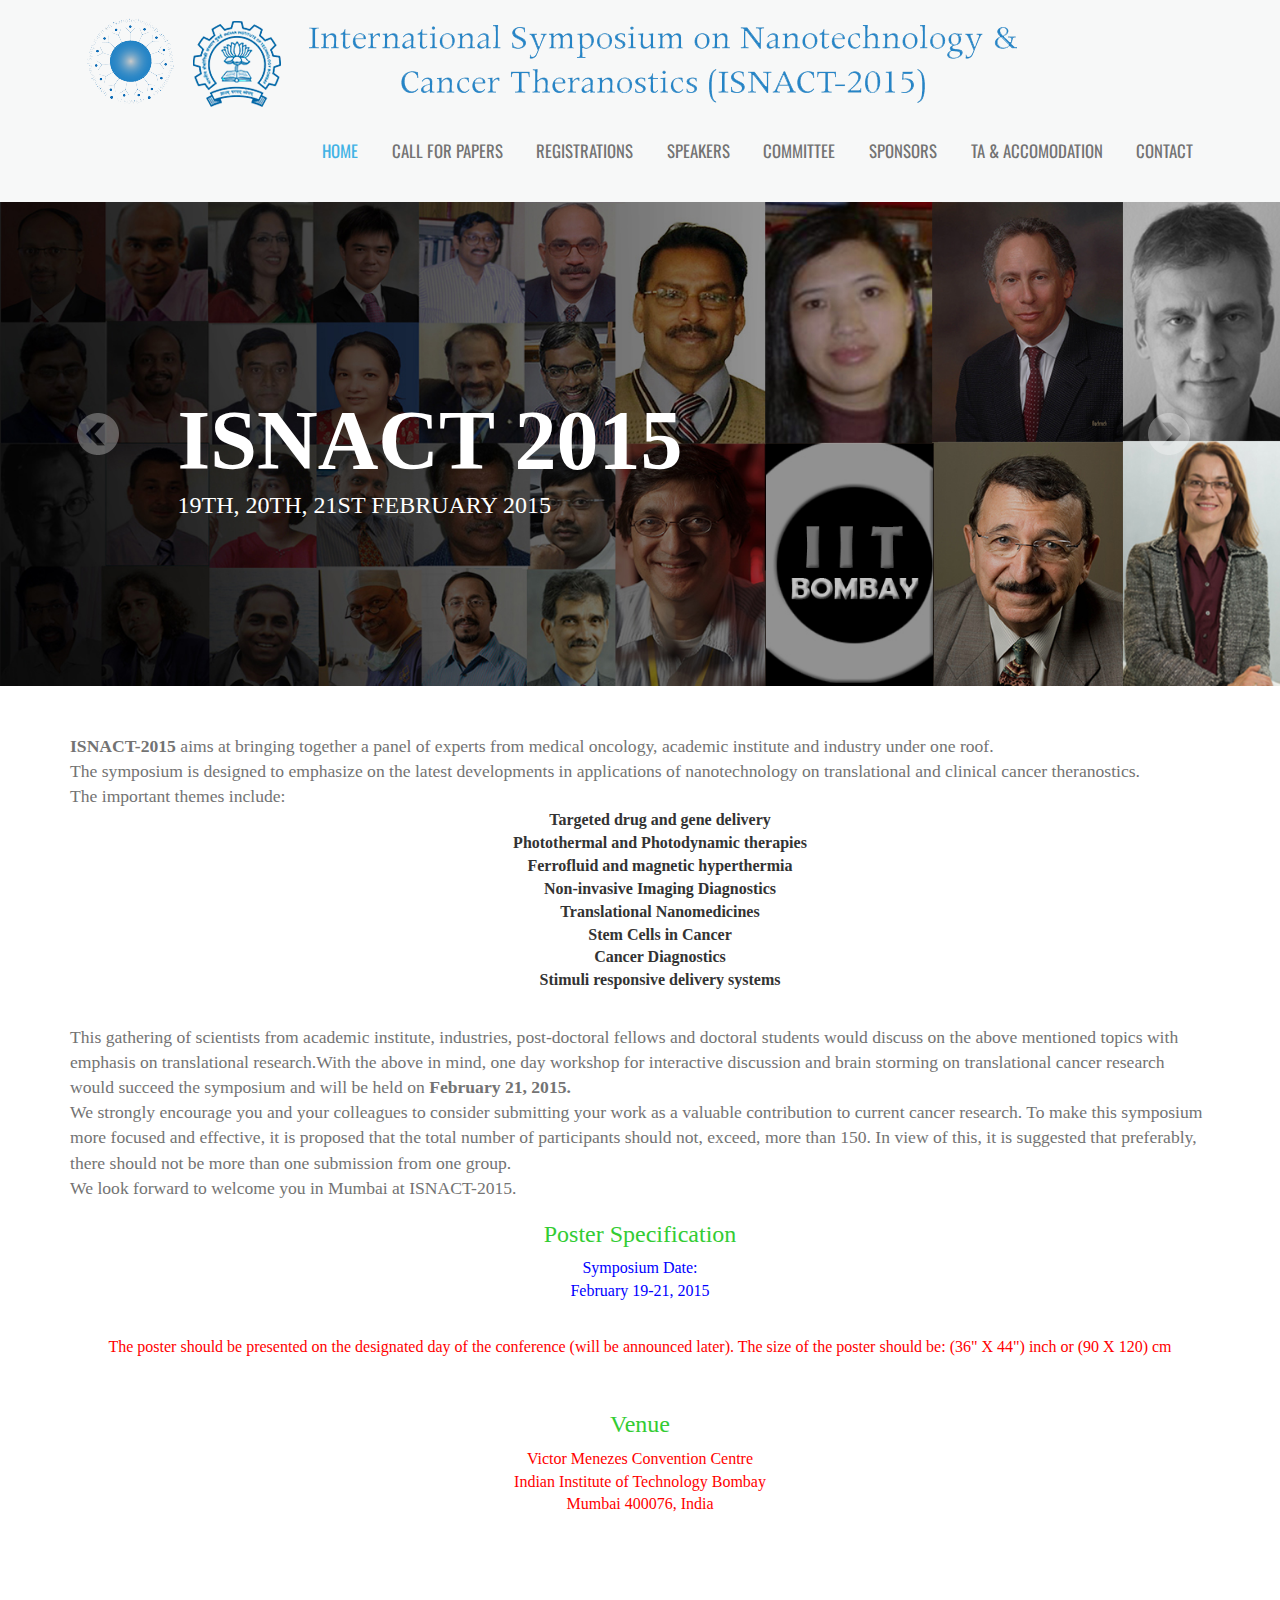
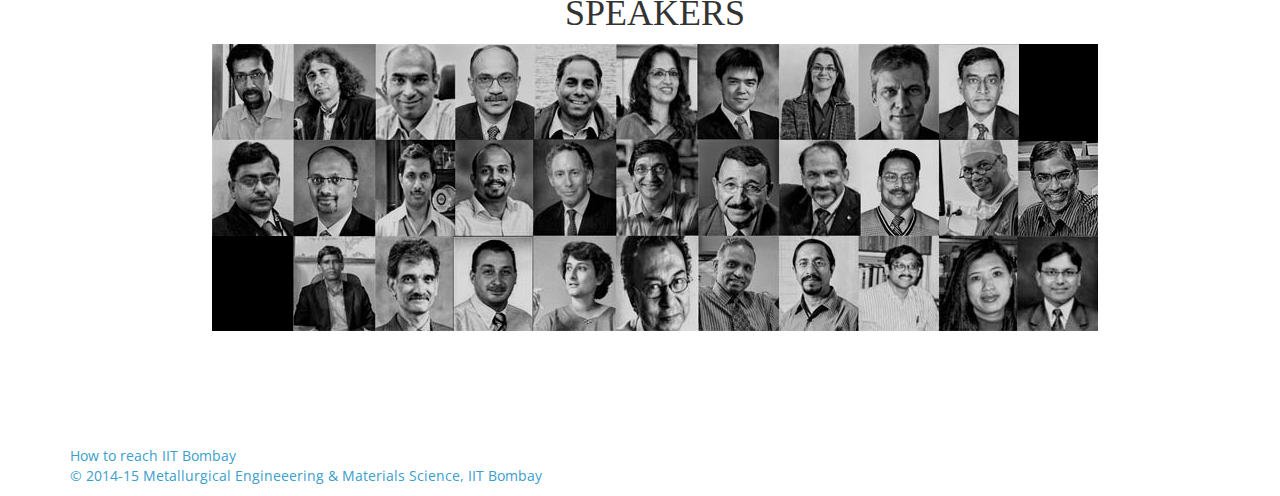
<file: index.html>
<!--
Author: W3layouts
Author URL: http://w3layouts.com
License: Creative Commons Attribution 3.0 Unported
License URL: http://creativecommons.org/licenses/by/3.0/
-->
<!DOCTYPE HTML>
<html>
	<head>
		<title>ISNACT 2015 home</title>
		<link href="css/bootstrap.css" rel='stylesheet' type='text/css' />
		<!-- jQuery (necessary for Bootstrap's JavaScript plugins) -->
		<script src="js/jquery.min.js"></script>
		 <!-- Custom Theme files -->
		<link href="css/style.css" rel='stylesheet' type='text/css' />
   		 <!-- Custom Theme files -->
		<meta name="viewport" content="width=device-width, initial-scale=1">
		<script type="application/x-javascript"> addEventListener("load", function() { setTimeout(hideURLbar, 0); }, false); function hideURLbar(){ window.scrollTo(0,1); } </script>
		</script>
		 <!---- start-smoth-scrolling---->
		<script type="text/javascript" src="js/move-top.js"></script>
		<script type="text/javascript" src="js/easing.js"></script>
		<script type="text/javascript">
			jQuery(document).ready(function($) {
				$(".scroll").click(function(event){		
					event.preventDefault();
					$('html,body').animate({scrollTop:$(this.hash).offset().top},1000);
				});
			});
		</script>
		 <!---- start-smoth-scrolling---->
		<!----webfonts--->
		<link href='http://fonts.googleapis.com/css?family=Oswald:400,300,700' rel='stylesheet' type='text/css'>
		<link href='http://fonts.googleapis.com/css?family=Open+Sans:400,300,600,700,800' rel='stylesheet' type='text/css'>
		<!---//webfonts--->
		<!----start-top-nav-script---->
		<script>
			$(function() {
				var pull 		= $('#pull');
					menu 		= $('nav ul');
					menuHeight	= menu.height();
				$(pull).on('click', function(e) {
					e.preventDefault();
					menu.slideToggle();
				});
				$(window).resize(function(){
	        		var w = $(window).width();
	        		if(w > 320 && menu.is(':hidden')) {
	        			menu.removeAttr('style');
	        		}
	    		});
			});
		</script>
		<!----//End-top-nav-script---->
	</head>
	<body>
		<!----- start-header---->
			<div id="home" class="header">
					<div class="top-header">
						<div class="container">
						<div class="logo">
							<a href="#"><img src="images/logo.png" title="doctor" /></a>
						</div>
						<!----start-top-nav---->
						 <nav class="top-nav">
							<ul class="top-nav">
								<li class="active"><a href="index.html">Home </a></li>
								<li><a href="papers.html">Call for papers</a></li>
								<li><a href="registrations.html">registrations</a></li>
								<li><a href="speakers.html">speakers</a></li>
								<li><a href="committee.html">committee</a></li>
                                <li><a href="sponsors.html">sponsors</a></li>	  
							  <li><a href="accomodation.html">TA & accomodation</a></li>
                                <li><a href="contact.html">contact</a></li> 
							</ul>
						 </nav>
						<div class="clearfix"> </div>
					</div>
				</div>
			</div>
		<!----- //End-header---->
        
        
        
        
        
     		<!----start-slider-script---->
			<script src="js/responsiveslides.min.js"></script>
			 <script>
			    // You can also use "$(window).load(function() {"
			    $(function () {
			      // Slideshow 4
			      $("#slider4").responsiveSlides({
			        auto: true,
			        pager: true,
			        nav: true,
			        speed: 500,
			        namespace: "callbacks",
			        before: function () {
			          $('.events').append("<li>before event fired.</li>");
			        },
			        after: function () {
			          $('.events').append("<li>after event fired.</li>");
			        }
			      });
			
			    });
			  </script>
			<!----//End-slider-script---->
			<!-- Slideshow 4 -->
			    <div  id="top" class="callbacks_container">
			      <ul class="rslides" id="slider4">
                  <li>
			           <a href="speakers.html"><img src="images/slide0.jpg" alt="">
			          <div class="caption">
			          	<div class="slide-text-info">
			           <h1>ISNACT 2015</h1>
			          		<label>19th, 20th, 21st February 2015</label>
			          	</div>
			          </div></a>
			        </li>
			        <li>
			           <a href="sponsors.html"><img src="images/slide01.jpg" alt="">
			          <div class="caption">
			          	<div class="slide-text-info">
			          		<h1>ISNACT 2015</h1>
			          		<label>19th, 20th, 21st February 2015</label>
			          	</div>
			          </div></a>
			        </li>
			        <li>
			           <a href="sponsors.html"><img src="images/slide02.jpg" alt="">
			          <div class="caption">
			          	<div class="slide-text-info">
			          		<h1>ISNACT 2015</h1>
			          		<label>19th, 20th, 21st February 2015</label>
			          	</div>
			          </div></a>
			        </li>
			        <li>
			           <a href="sponsors.html"><img src="images/slide03.jpg" alt="">
			          <div class="caption">
			          	<div class="slide-text-info">
			          		<h1>ISNACT 2015</h1>
			          		<label>19th, 20th, 21st February 2015</label>
			          	</div>
			          </div></a>
			        </li> 
			        <li>
			           <a href="papers.html"><img src="images/slide00.jpg" alt="">
			          <div class="caption">
			          	<div class="slide-text-info">
			          		<h1>ISNACT 2015</h1>
			          		<label>19th, 20th, 21st February 2015</label>
			          	</div>
			          </div></a>
			        </li>
			        <li>
			           <a href="http://www.iitb.ac.in"><img src="images/slide1.jpg" alt="">
			          <div class="caption">
			          	<div class="slide-text-info">
			          		<h1>IIT Bombay</h1>
			          		<label>19th, 20th, 21st February 2015</label>
			          	</div>
			          </div></a>
			        </li>
			        <li>
			           <a href="http://www.iitb.ac.in"><img src="images/slide2.jpg" alt="">
			           <div class="caption">
			           	<div class="slide-text-info">
			          		<h1>Mumbai, India</h1>
			          		<label>19th, 20th, 21st February 2015</label>
			          	</div>
			          </div></a>
			        </li>
			      </ul>
			    </div>
			    <div class="clearfix"> </div>
			<!----- //End-slider---->   
        
        
        
        
        
        
        
			<!---- about ---->
			<div id="about" class="about">
				<div class="container">
					<div class="header about-header text-center">
						<p align="left"><strong>ISNACT-2015</strong> aims at bringing together a panel of experts from medical oncology, academic institute and industry under one roof.<br>The symposium is designed to emphasize on the latest developments in applications of nanotechnology on translational and clinical cancer theranostics.
<br>
The important themes include:
</p>
<strong>
<p align="left">
<ul style="list-style-type:none">
<li>Targeted drug and gene delivery</li>
<li>Photothermal and Photodynamic therapies</li>
<li>Ferrofluid and magnetic hyperthermia</li>
<li>Non-invasive Imaging Diagnostics</li>
<li>Translational Nanomedicines</li>
<li>Stem Cells in Cancer</li>
<li>Cancer Diagnostics</li>
<li>Stimuli responsive delivery systems</li>
</ul>
</strong>
</p>
<br>
<p align="left">
This gathering of scientists from academic institute, industries, post-doctoral fellows and doctoral students would discuss on the above mentioned topics with emphasis on translational research.With the above in mind, one day workshop for interactive discussion and brain storming on translational cancer research would succeed the symposium and will be held on <strong>February 21, 2015.</strong>
<br>
We strongly encourage you and your colleagues to consider submitting your work as a valuable contribution to current cancer research. To make this symposium more focused and effective, it is proposed that the total number of participants should not, exceed, more than 150. In view of this, it is suggested that preferably, there should not be more than one submission from one group.<br>We look forward to welcome you in Mumbai at ISNACT-2015.</p>
					</div>
 
 
 
 
						  <div class="news_right">
							<h3>Poster Specification</h3>
							<p class="notice" style="color:blue;">Symposium Date:</br>February 19-21, 2015</br></br></p>
											  <p class="notice" style="color:red;">The poster should be presented on the designated day of the conference 
(will be announced later). The size of the poster should be: (36" X 44") inch
  or   (90 X 120) cm</br></p>

							</p></br>

							<h3>Venue</h3>
							<p class="notice">Victor Menezes Convention Centre</br>Indian Institute of Technology Bombay</br>Mumbai 400076, India</p>
																				
					    </div><!-- news_right --> 
 

			<div id="about" class="about">
				<div class="container">
					<div class="header about-header text-center">
                    <h1>SPEAKERS</h1>
                    <a href="speakers.html"><img src="images/titlespeakers.jpg"></a>
                    </div>
                 </div>
            </div> 
 
                    

				</div>
				
			</div>

			<!---- contact ---->
			<div class="clearfix"> </div>
			<!--- copy-right ---->
			<div class="copy-right">
				<div class="container">
				<div class="copy-right-left">
					<p><a href="http://www.iitb.ac.in/en/about-iit-bombay/getting-to-iit-bombay">How to reach IIT Bombay</a></p>
                    <p><a href="http://www.met.iitb.ac.in/">&copy; 2014-15 Metallurgical Engineeering & Materials Science, IIT Bombay</a></p>
					<script type="text/javascript">
									$(document).ready(function() {
										/*
										var defaults = {
								  			containerID: 'toTop', // fading element id
											containerHoverID: 'toTopHover', // fading element hover id
											scrollSpeed: 1200,
											easingType: 'linear' 
								 		};
										*/
										
										$().UItoTop({ easingType: 'easeOutQuart' });
										
									});
								</script>
					<a href="#" id="toTop" style="display: block;"> <span id="toTopHover" style="opacity: 1;"> </span></a>
				</div>
				<div class="clearfix"> </div>
			</div>
			</div>
			<!--- copy-right ---->

	</body>
</html>
</file>
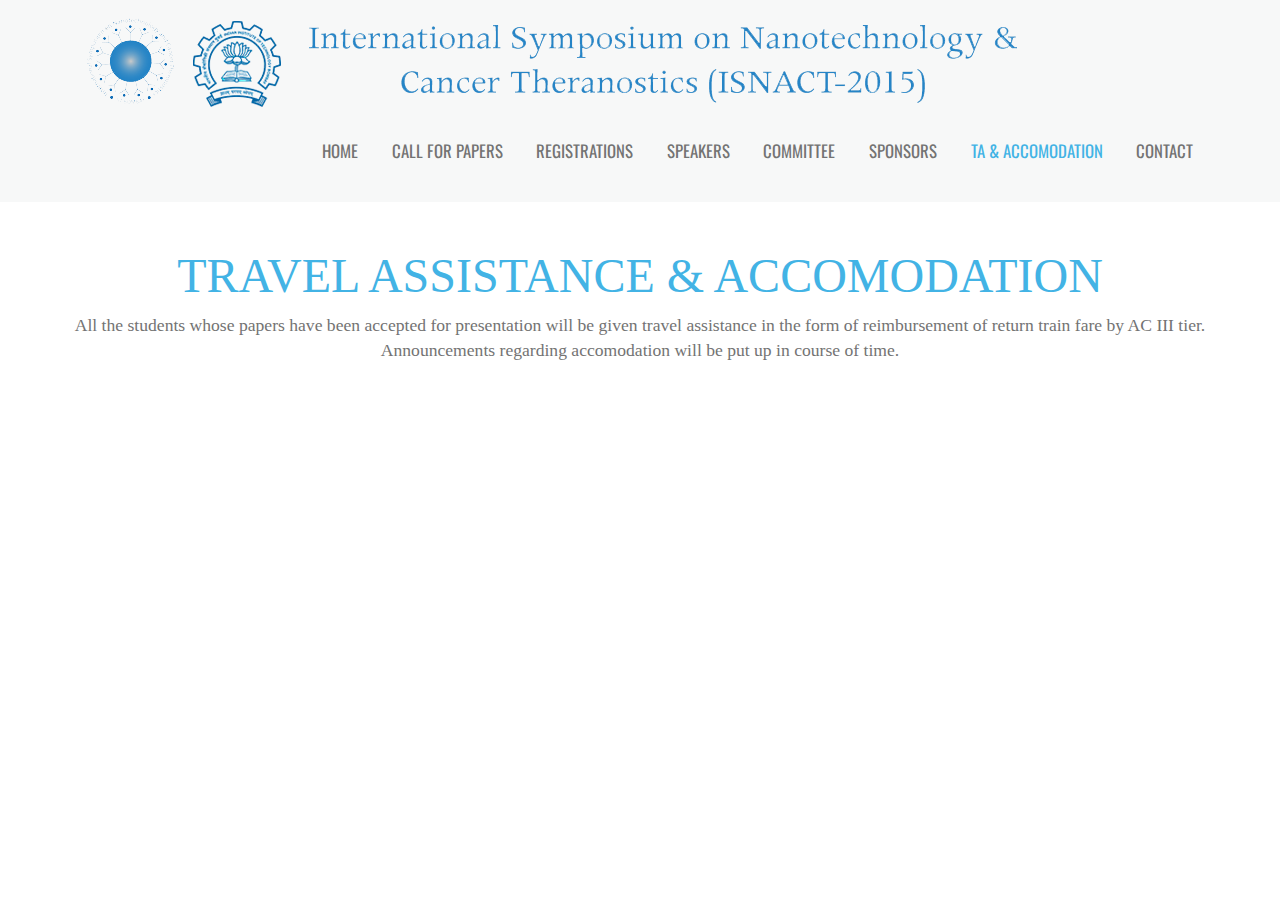
<file: accomodation.html>
<!--
Author: W3layouts
Author URL: http://w3layouts.com
License: Creative Commons Attribution 3.0 Unported
License URL: http://creativecommons.org/licenses/by/3.0/
-->
<!DOCTYPE HTML>
<html>
	<head>
		<title>ISNACT 2015 accomodation</title>
		<link href="css/bootstrap.css" rel='stylesheet' type='text/css' />
		<!-- jQuery (necessary for Bootstrap's JavaScript plugins) -->
		<script src="js/jquery.min.js"></script>
		 <!-- Custom Theme files -->
		<link href="css/style.css" rel='stylesheet' type='text/css' />
   		 <!-- Custom Theme files -->
		<meta name="viewport" content="width=device-width, initial-scale=1">
		<script type="application/x-javascript"> addEventListener("load", function() { setTimeout(hideURLbar, 0); }, false); function hideURLbar(){ window.scrollTo(0,1); } </script>
		</script>
		 <!---- start-smoth-scrolling---->
		<script type="text/javascript" src="js/move-top.js"></script>
		<script type="text/javascript" src="js/easing.js"></script>
		<script type="text/javascript">
			jQuery(document).ready(function($) {
				$(".scroll").click(function(event){		
					event.preventDefault();
					$('html,body').animate({scrollTop:$(this.hash).offset().top},1000);
				});
			});
		</script>
		 <!---- start-smoth-scrolling---->
		<!----webfonts--->
		<link href='http://fonts.googleapis.com/css?family=Oswald:400,300,700' rel='stylesheet' type='text/css'>
		<link href='http://fonts.googleapis.com/css?family=Open+Sans:400,300,600,700,800' rel='stylesheet' type='text/css'>
		<!---//webfonts--->
		<!----start-top-nav-script---->
		<script>
			$(function() {
				var pull 		= $('#pull');
					menu 		= $('nav ul');
					menuHeight	= menu.height();
				$(pull).on('click', function(e) {
					e.preventDefault();
					menu.slideToggle();
				});
				$(window).resize(function(){
	        		var w = $(window).width();
	        		if(w > 320 && menu.is(':hidden')) {
	        			menu.removeAttr('style');
	        		}
	    		});
			});
		</script>
		<!----//End-top-nav-script---->
	</head>
	<body>
		<!----- start-header---->
			<div id="home" class="header">
					<div class="top-header">
						<div class="container">
						<div class="logo">
							<a href="#"><img src="images/logo.png" title="doctor" /></a>
						</div>
						<!----start-top-nav---->
						 <nav class="top-nav">
							<ul class="top-nav">
								<li><a href="index.html">Home </a></li>
								<li><a href="papers.html">Call for papers</a></li>
								<li><a href="registrations.html">registrations</a></li>
								<li><a href="speakers.html">speakers</a></li>
								<li><a href="committee.html">committee</a></li>
                                <li><a href="sponsors.html">sponsors</a></li>	  
							  <li class="active"><a href="accomodation.html">TA & accomodation</a></li>
                                <li><a href="contact.html">contact</a></li> 
							</ul>
						 </nav>
						<div class="clearfix"> </div>
					</div>
				</div>
			</div>
		<!----- //End-header---->
			<!---- about ---->
			<div id="about" class="about">
				<div class="container">
					<div class="header about-header text-center">
						<h2>Travel assistance & accomodation</h2>
						<p>All the students whose papers have been accepted for presentation will be given travel assistance in the form of reimbursement of return train fare by AC III tier.
</p>
<p>
Announcements regarding accomodation will be put up in course of time.
</p>
					</div>
 
 
 
 


	</body>
</html>
</file>
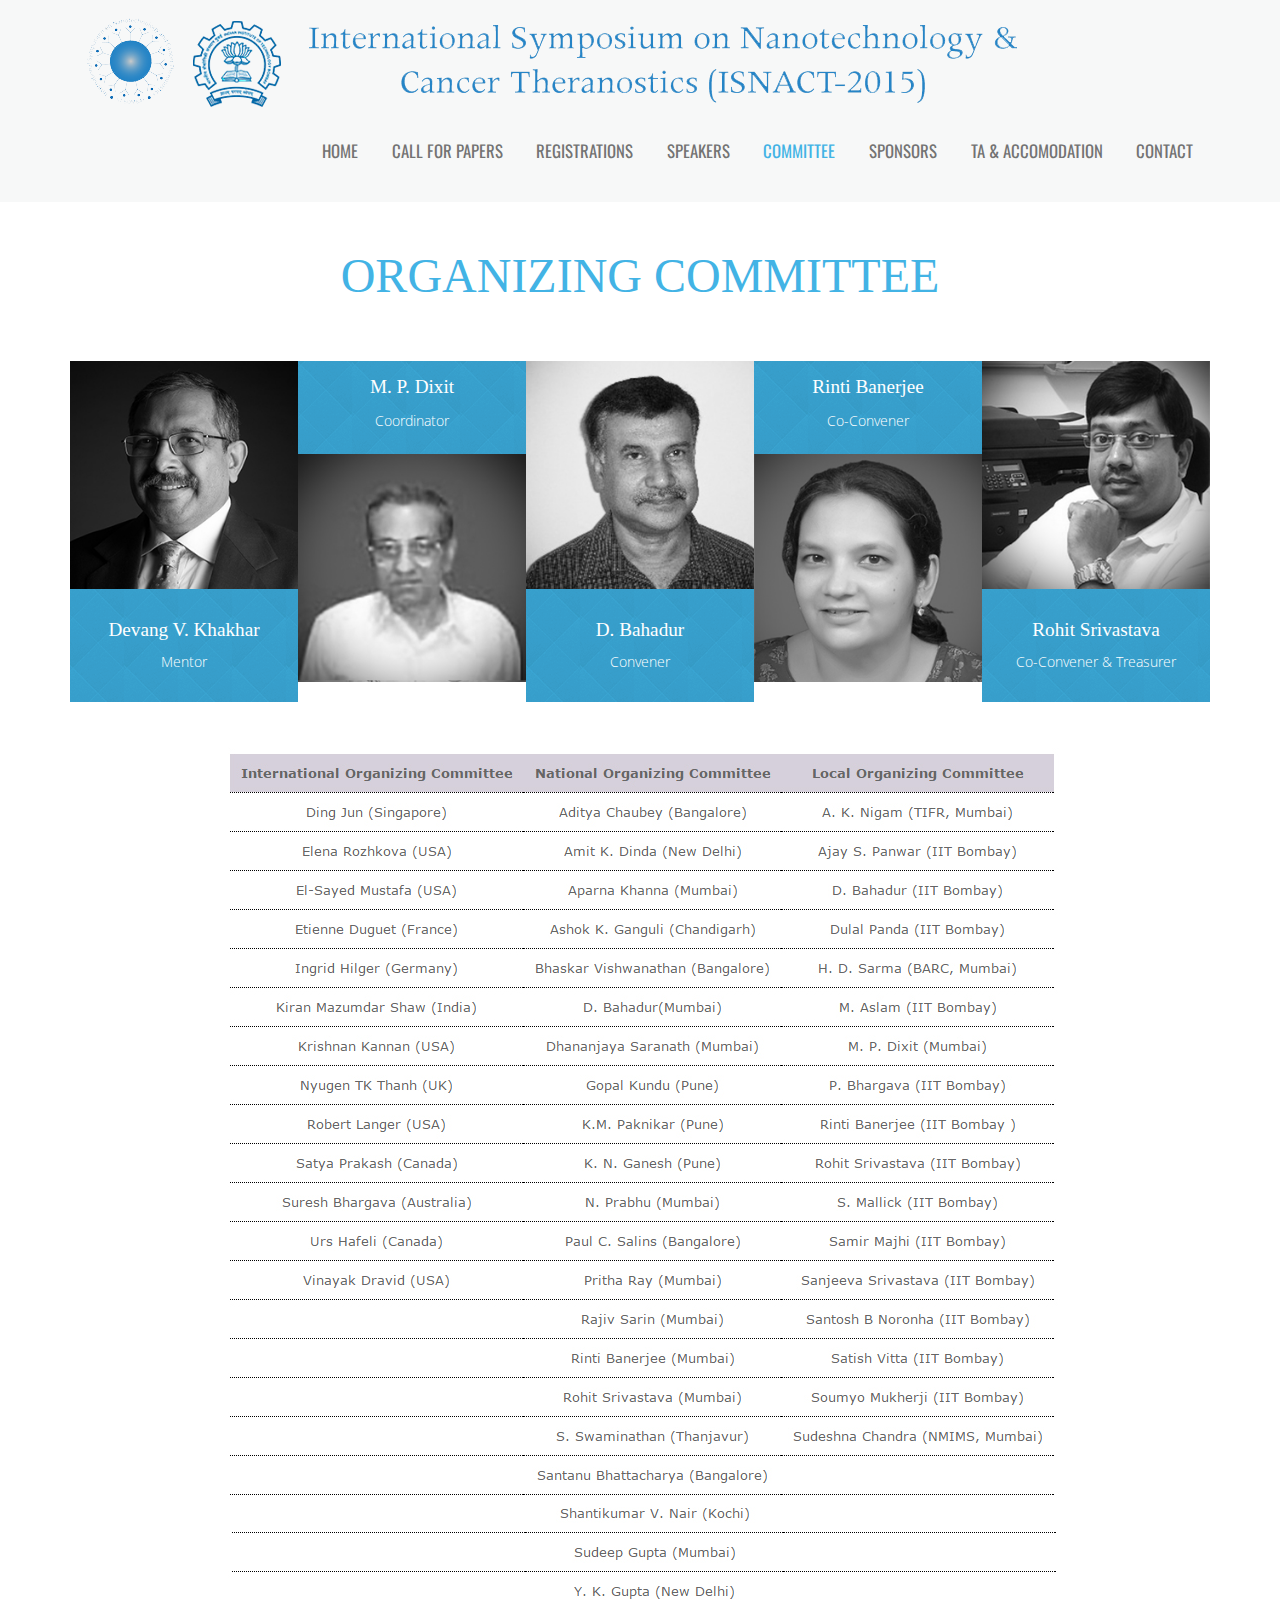
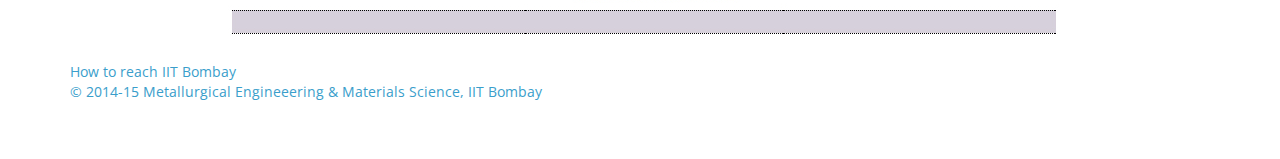
<file: committee.html>
<!--
Author: W3layouts
Author URL: http://w3layouts.com
License: Creative Commons Attribution 3.0 Unported
License URL: http://creativecommons.org/licenses/by/3.0/
-->
<!DOCTYPE HTML>
<html>
	<head>
		<title>ISNACT 2015 committee</title>
		<link href="css/bootstrap.css" rel='stylesheet' type='text/css' />
		<!-- jQuery (necessary for Bootstrap's JavaScript plugins) -->
		<script src="js/jquery.min.js"></script>
		 <!-- Custom Theme files -->
		<link href="css/style.css" rel='stylesheet' type='text/css' />
   		 <!-- Custom Theme files -->
		<meta name="viewport" content="width=device-width, initial-scale=1">
		<script type="application/x-javascript"> addEventListener("load", function() { setTimeout(hideURLbar, 0); }, false); function hideURLbar(){ window.scrollTo(0,1); } </script>
		</script>
		 <!---- start-smoth-scrolling---->
		<script type="text/javascript" src="js/move-top.js"></script>
		<script type="text/javascript" src="js/easing.js"></script>
		<script type="text/javascript">
			jQuery(document).ready(function($) {
				$(".scroll").click(function(event){		
					event.preventDefault();
					$('html,body').animate({scrollTop:$(this.hash).offset().top},1000);
				});
			});
		</script>
		 <!---- start-smoth-scrolling---->
		<!----webfonts--->
		<link href='http://fonts.googleapis.com/css?family=Oswald:400,300,700' rel='stylesheet' type='text/css'>
		<link href='http://fonts.googleapis.com/css?family=Open+Sans:400,300,600,700,800' rel='stylesheet' type='text/css'>
		<!---//webfonts--->
		<!----start-top-nav-script---->
		<script>
			$(function() {
				var pull 		= $('#pull');
					menu 		= $('nav ul');
					menuHeight	= menu.height();
				$(pull).on('click', function(e) {
					e.preventDefault();
					menu.slideToggle();
				});
				$(window).resize(function(){
	        		var w = $(window).width();
	        		if(w > 320 && menu.is(':hidden')) {
	        			menu.removeAttr('style');
	        		}
	    		});
			});
		</script>
		<!----//End-top-nav-script---->
	</head>
	<body>
		<!----- start-header---->
			<div id="home" class="header">
					<div class="top-header">
						<div class="container">
						<div class="logo">
							<a href="#"><img src="images/logo.png" title="doctor" /></a>
						</div>
						<!----start-top-nav---->
						 <nav class="top-nav">
							<ul class="top-nav">
								<li><a href="index.html">Home </a></li>
								<li><a href="papers.html">Call for papers</a></li>
								<li><a href="registrations.html">registrations</a></li>
								<li><a href="speakers.html">speakers</a></li>
								<li class="active"><a href="committee.html">committee</a></li>
                                <li><a href="sponsors.html">sponsors</a></li>	  
							  <li><a href="accomodation.html">TA & accomodation</a></li>
                                <li><a href="contact.html">contact</a></li> 
							</ul>
						 </nav>
						<div class="clearfix"> </div>
					</div>
				</div>
			</div>
		<!----- //End-header---->
			<!---- about ---->
			<div id="about" class="about">
				<div class="container">
					<div class="header about-header text-center">
                    <h2>organizing committee</h2>







					<!--- teammember-grids ---->
					<div class="team-member-grids">
						<div class="team-member-grid">
							<a href="http://www.che.iitb.ac.in/online/faculty/devang-v-khakhar"><img src="images/t1.jpg" title="name" /></a>
							<div class="team-member-info bottom-t-info">
								<h3><a href="http://www.che.iitb.ac.in/online/faculty/devang-v-khakhar">Devang V. Khakhar</a></h3>
								<p>Mentor</p>
                                <br>
							</div>
						</div>
						<div class="team-member-grid">
							<div class="team-member-info bottom-t-info bottom-t-info-b">
								<h3><a href="#">M. P. Dixit</a></h3>
								<p>Coordinator</p>
                                <br>
							</div>
							<img src="images/t5.jpg" title="name" />
						</div>
						<div class="team-member-grid">
							<a href="http://www.met.iitb.ac.in/~dhiren/"><img src="images/t2.jpg" title="name" /></a>
							<div class="team-member-info bottom-t-info">
								<h3><a href="http://www.met.iitb.ac.in/~dhiren/">D. Bahadur</a></h3>
								<p>Convener</p>
                                <br>
							</div>
						</div>
					  <div class="team-member-grid">
							<div class="team-member-info bottom-t-info bottom-t-info-b">
							  <h3><a href="http://www.bio.iitb.ac.in/~rbanarji/biomatlab/homepage.html">Rinti Banerjee</a></h3>
								<p>Co-Convener</p>
                                <br>
					    </div>
						  <a href="http://www.bio.iitb.ac.in/~rbanarji/biomatlab/homepage.html"><img src="images/t3.jpg" title="name" /></a>
						</div>
						<div class="team-member-grid">
							<a href="http://www.nanobioslab.com"><img src="images/t4.jpg" title="name" /></a>
							<div class="team-member-info bottom-t-info">
								<h3><a href="http://www.nanobioslab.com">Rohit Srivastava</a></h3>
								<p>Co-Convener & Treasurer</p>
                                <br>
							</div>
						</div>
						<div class="clearfix"> </div>
					</div>
					<!---//teammember-grids ---->
 
 
 <br><br>
<img src="images/committee.jpg"/> 
                    

				</div>
				
			</div>

			<!---- contact ---->
			<div class="clearfix"> </div>
			<!--- copy-right ---->
			<div class="copy-right">
				<div class="container">
				<div class="copy-right-left">
					<p><a href="http://www.iitb.ac.in/en/about-iit-bombay/getting-to-iit-bombay">How to reach IIT Bombay</a></p>
                    <p><a href="http://www.met.iitb.ac.in/">&copy; 2014-15 Metallurgical Engineeering & Materials Science, IIT Bombay</a></p>
					<script type="text/javascript">
									$(document).ready(function() {
										/*
										var defaults = {
								  			containerID: 'toTop', // fading element id
											containerHoverID: 'toTopHover', // fading element hover id
											scrollSpeed: 1200,
											easingType: 'linear' 
								 		};
										*/
										
										$().UItoTop({ easingType: 'easeOutQuart' });
										
									});
								</script>
					<a href="#" id="toTop" style="display: block;"> <span id="toTopHover" style="opacity: 1;"> </span></a>
				</div>
				<div class="clearfix"> </div>
			</div>
			</div>
			<!--- copy-right ---->

	</body>
</html>
</file>
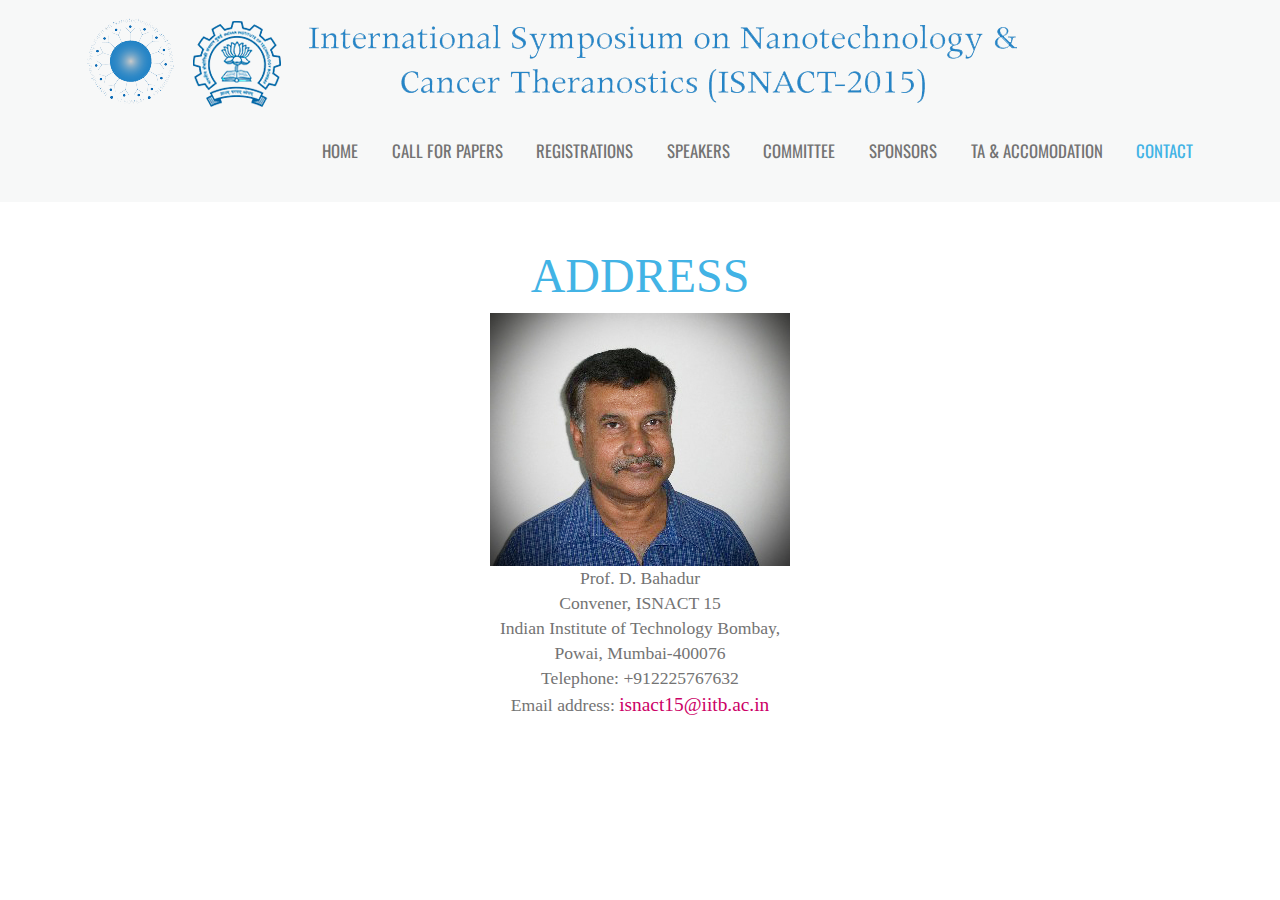
<file: contact.html>
<!--
Author: W3layouts
Author URL: http://w3layouts.com
License: Creative Commons Attribution 3.0 Unported
License URL: http://creativecommons.org/licenses/by/3.0/
-->
<!DOCTYPE HTML>
<html>
	<head>
		<title>ISNACT 2015 contact</title>
		<link href="css/bootstrap.css" rel='stylesheet' type='text/css' />
		<!-- jQuery (necessary for Bootstrap's JavaScript plugins) -->
		<script src="js/jquery.min.js"></script>
		 <!-- Custom Theme files -->
		<link href="css/style.css" rel='stylesheet' type='text/css' />
   		 <!-- Custom Theme files -->
		<meta name="viewport" content="width=device-width, initial-scale=1">
		<script type="application/x-javascript"> addEventListener("load", function() { setTimeout(hideURLbar, 0); }, false); function hideURLbar(){ window.scrollTo(0,1); } </script>
		</script>
		 <!---- start-smoth-scrolling---->
		<script type="text/javascript" src="js/move-top.js"></script>
		<script type="text/javascript" src="js/easing.js"></script>
		<script type="text/javascript">
			jQuery(document).ready(function($) {
				$(".scroll").click(function(event){		
					event.preventDefault();
					$('html,body').animate({scrollTop:$(this.hash).offset().top},1000);
				});
			});
		</script>
		 <!---- start-smoth-scrolling---->
		<!----webfonts--->
		<link href='http://fonts.googleapis.com/css?family=Oswald:400,300,700' rel='stylesheet' type='text/css'>
		<link href='http://fonts.googleapis.com/css?family=Open+Sans:400,300,600,700,800' rel='stylesheet' type='text/css'>
		<!---//webfonts--->
		<!----start-top-nav-script---->
		<script>
			$(function() {
				var pull 		= $('#pull');
					menu 		= $('nav ul');
					menuHeight	= menu.height();
				$(pull).on('click', function(e) {
					e.preventDefault();
					menu.slideToggle();
				});
				$(window).resize(function(){
	        		var w = $(window).width();
	        		if(w > 320 && menu.is(':hidden')) {
	        			menu.removeAttr('style');
	        		}
	    		});
			});
		</script>
		<!----//End-top-nav-script---->
	</head>
	<body>
		<!----- start-header---->
			<div id="home" class="header">
					<div class="top-header">
						<div class="container">
						<div class="logo">
							<a href="#"><img src="images/logo.png" title="doctor" /></a>
						</div>
						<!----start-top-nav---->
						 <nav class="top-nav">
							<ul class="top-nav">
								<li><a href="index.html">Home </a></li>
								<li><a href="papers.html">Call for papers</a></li>
								<li><a href="registrations.html">registrations</a></li>
								<li><a href="speakers.html">speakers</a></li>
								<li><a href="committee.html">committee</a></li>
                                <li><a href="sponsors.html">sponsors</a></li>	  
							  <li><a href="accomodation.html">TA & accomodation</a></li>
                                <li class="active"><a href="contact.html">contact</a></li> 
							</ul>
						 </nav>
						<div class="clearfix"> </div>
					</div>
				</div>
			</div>
		<!----- //End-header---->
			<!---- about ---->
			<div id="about" class="about">
				<div class="container">
					<div class="header about-header text-center">
						<h2>Address</h2>
                        <img src="images/dbahadur.jpg">
						<p>
Prof. D. Bahadur
<br>
Convener, ISNACT 15
<br>
Indian Institute of Technology Bombay,
<br>
Powai, Mumbai-400076
<br>
Telephone: +912225767632
<br>
Email address: <a href="mailto:isnact15@iitb.ac.in">isnact15@iitb.ac.in</a>
<br>

</p>
					</div>
 
 
 
 

                    



	</body>
</html>
</file>
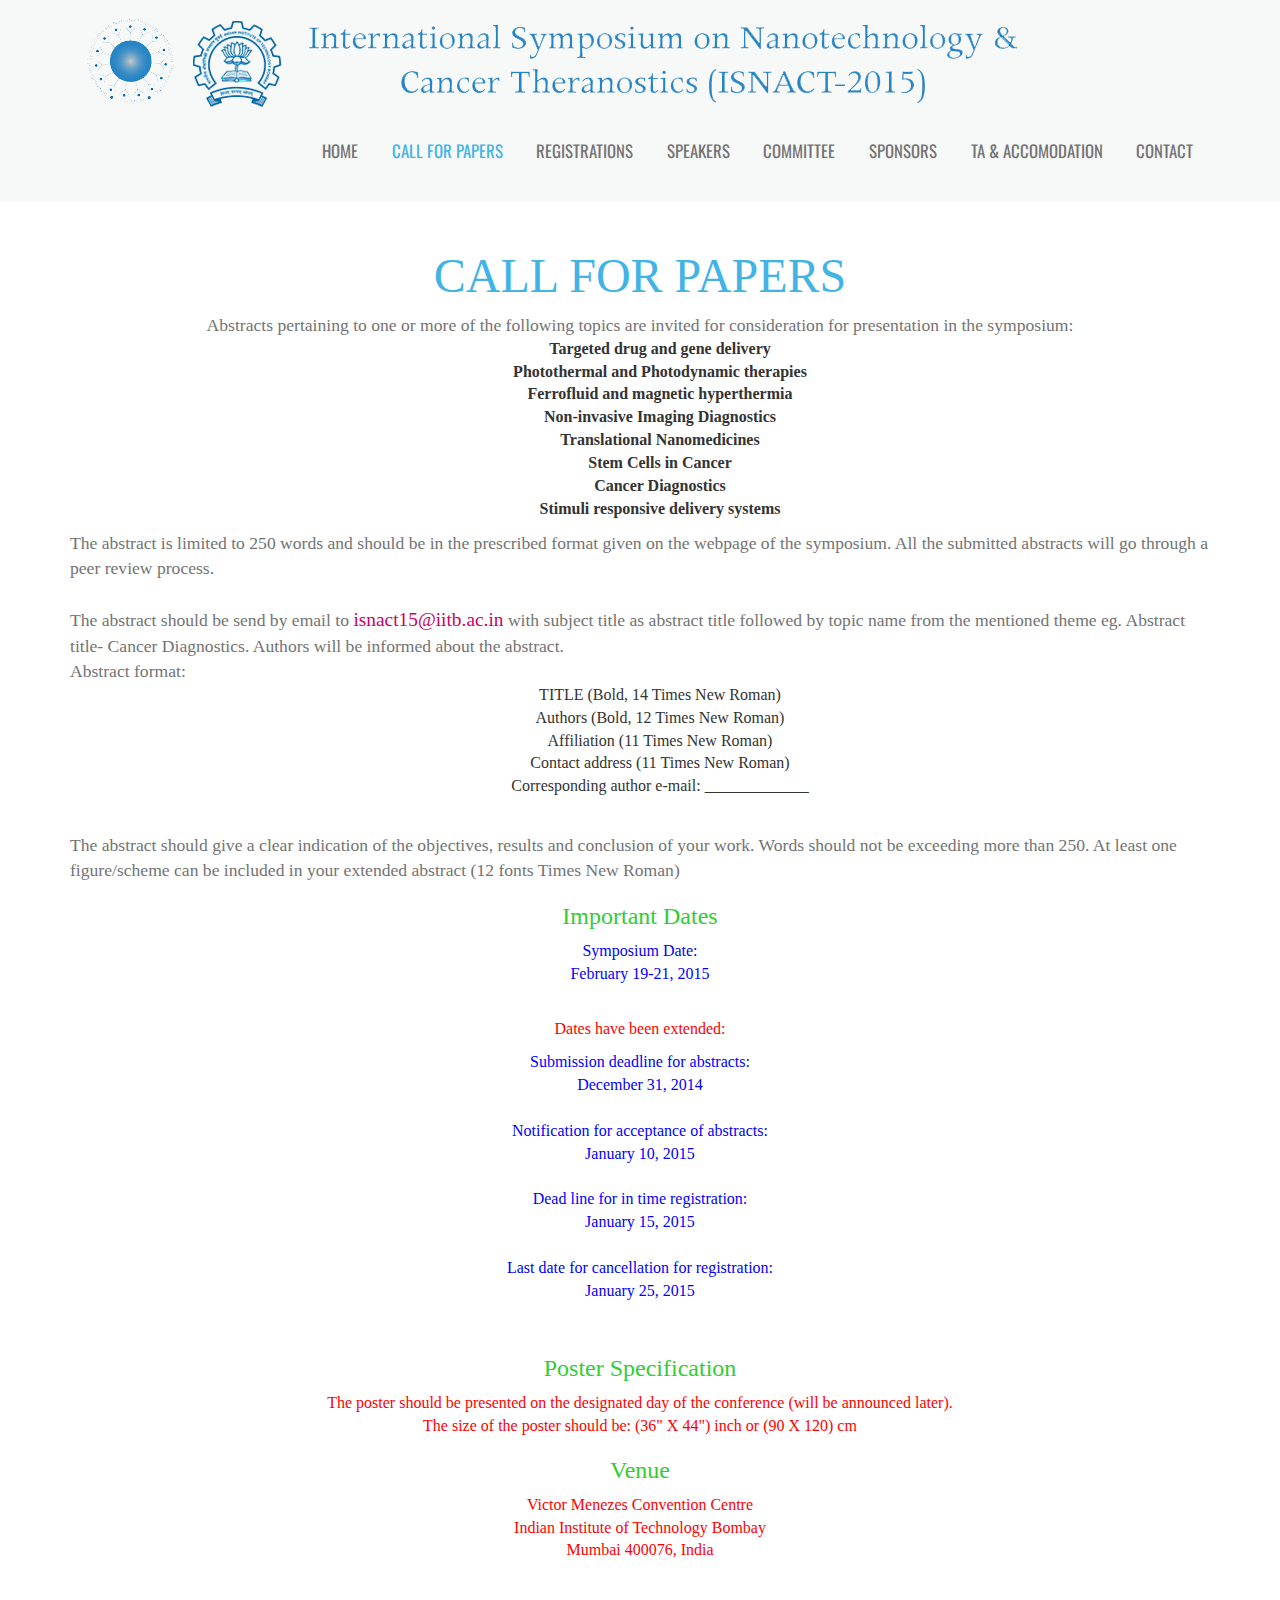
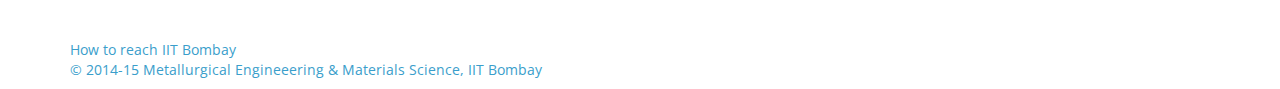
<file: papers.html>
<!--
Author: W3layouts
Author URL: http://w3layouts.com
License: Creative Commons Attribution 3.0 Unported
License URL: http://creativecommons.org/licenses/by/3.0/
-->
<!DOCTYPE HTML>
<html>
	<head>
		<title>ISNACT 2015 papers</title>
		<link href="css/bootstrap.css" rel='stylesheet' type='text/css' />
		<!-- jQuery (necessary for Bootstrap's JavaScript plugins) -->
		<script src="js/jquery.min.js"></script>
		 <!-- Custom Theme files -->
		<link href="css/style.css" rel='stylesheet' type='text/css' />
   		 <!-- Custom Theme files -->
		<meta name="viewport" content="width=device-width, initial-scale=1">
		<script type="application/x-javascript"> addEventListener("load", function() { setTimeout(hideURLbar, 0); }, false); function hideURLbar(){ window.scrollTo(0,1); } </script>
		</script>
		 <!---- start-smoth-scrolling---->
		<script type="text/javascript" src="js/move-top.js"></script>
		<script type="text/javascript" src="js/easing.js"></script>
		<script type="text/javascript">
			jQuery(document).ready(function($) {
				$(".scroll").click(function(event){		
					event.preventDefault();
					$('html,body').animate({scrollTop:$(this.hash).offset().top},1000);
				});
			});
		</script>
		 <!---- start-smoth-scrolling---->
		<!----webfonts--->
		<link href='http://fonts.googleapis.com/css?family=Oswald:400,300,700' rel='stylesheet' type='text/css'>
		<link href='http://fonts.googleapis.com/css?family=Open+Sans:400,300,600,700,800' rel='stylesheet' type='text/css'>
		<!---//webfonts--->
		<!----start-top-nav-script---->
		<script>
			$(function() {
				var pull 		= $('#pull');
					menu 		= $('nav ul');
					menuHeight	= menu.height();
				$(pull).on('click', function(e) {
					e.preventDefault();
					menu.slideToggle();
				});
				$(window).resize(function(){
	        		var w = $(window).width();
	        		if(w > 320 && menu.is(':hidden')) {
	        			menu.removeAttr('style');
	        		}
	    		});
			});
		</script>
		<!----//End-top-nav-script---->
	</head>
	<body>
		<!----- start-header---->
			<div id="home" class="header">
					<div class="top-header">
						<div class="container">
						<div class="logo">
							<a href="#"><img src="images/logo.png" title="doctor" /></a>
						</div>
						<!----start-top-nav---->
						 <nav class="top-nav">
							<ul class="top-nav">
								<li><a href="index.html">Home </a></li>
								<li class="active"><a href="papers.html">Call for papers</a></li>
								<li><a href="registrations.html">registrations</a></li>
								<li><a href="speakers.html">speakers</a></li>
								<li><a href="committee.html">committee</a></li>
                                <li><a href="sponsors.html">sponsors</a></li>	  
							  <li><a href="accomodation.html">TA & accomodation</a></li>
                                <li><a href="contact.html">contact</a></li> 
							</ul>
						 </nav>
						<div class="clearfix"> </div>
					</div>
				</div>
			</div>
		<!----- //End-header---->
			<!---- about ---->
			<div id="about" class="about">
				<div class="container">
					<div class="header about-header text-center">
						<h2>Call for Papers</h2>
						<p>Abstracts pertaining to one or more of the following topics are invited for consideration for presentation in the symposium:
</p>
<strong>
<p>
<ul style="list-style-type:none">
<li>Targeted drug and gene delivery</li>
<li>Photothermal and Photodynamic therapies</li>
<li>Ferrofluid and magnetic hyperthermia</li>
<li>Non-invasive Imaging Diagnostics</li>
<li>Translational Nanomedicines</li>
<li>Stem Cells in Cancer</li>
<li>Cancer Diagnostics</li>
<li>Stimuli responsive delivery systems</li>
</ul>
</strong>
</p>
<p align="left">
The abstract is limited to 250 words and should be in the prescribed format given on the webpage of the symposium. All the submitted abstracts will go through a peer review process.
<br>
<br>
The abstract should be send by email to <a href="mailto:isnact15@iitb.ac.in">isnact15@iitb.ac.in</a> with subject title as abstract title followed by topic name from the mentioned theme eg. Abstract title- Cancer Diagnostics.
Authors will be informed about the abstract.
<br>
Abstract format:
<ul style="list-style-type:none">
<li>TITLE (Bold, 14 Times New Roman)</li>
<li>Authors (Bold, 12 Times New Roman)</li>
<li>Affiliation (11 Times New Roman)</li>
<li>Contact address (11 Times New Roman)</li>
<li>Corresponding author e-mail: _____________</li>
</ul>
</p>
<p align="left">
<br>
The abstract should give a clear indication of the objectives, results and conclusion of your work. Words should not be exceeding more than 250. At least one figure/scheme can be included in your extended abstract (12 fonts Times New Roman)</p>
					</div>
 
 
 
 
						  <div class="news_right">
							<h3>Important Dates</h3>
							<p class="notice" style="color:blue;">Symposium Date:</br>February 19-21, 2015</br></br></p>
											  <p class="notice" style="color:red;">Dates have been extended:</br></p>
							   				  <p class="notice" style="color:blue;">Submission deadline for abstracts:</br>December 31, 2014</br></br>
							   				  Notification for acceptance of abstracts:</br>January 10, 2015</br></br>
											  Dead line for in time registration:</br>January 15, 2015</br></br>
											  Last date for cancellation for registration:</br>January 25, 2015

							</p></br>
                            
							<h3>Poster Specification</h3>
							<p class="notice">The poster should be presented on the designated day of the conference 
(will be announced later).<br>The size of the poster should be: (36" X 44") inch
  or   (90 X 120) cm</p>

							<h3>Venue</h3>
							<p class="notice">Victor Menezes Convention Centre</br>Indian Institute of Technology Bombay</br>Mumbai 400076, India</p>
																				
					    </div><!-- news_right --> 
 
 
 
                    

				</div>
				
			</div>

			<!---- contact ---->
			<div class="clearfix"> </div>
			<!--- copy-right ---->
			<div class="copy-right">
				<div class="container">
				<div class="copy-right-left">
					<p><a href="http://www.iitb.ac.in/en/about-iit-bombay/getting-to-iit-bombay">How to reach IIT Bombay</a></p>
                    <p><a href="http://www.met.iitb.ac.in/">&copy; 2014-15 Metallurgical Engineeering & Materials Science, IIT Bombay</a></p>
					<script type="text/javascript">
									$(document).ready(function() {
										/*
										var defaults = {
								  			containerID: 'toTop', // fading element id
											containerHoverID: 'toTopHover', // fading element hover id
											scrollSpeed: 1200,
											easingType: 'linear' 
								 		};
										*/
										
										$().UItoTop({ easingType: 'easeOutQuart' });
										
									});
								</script>
					<a href="#" id="toTop" style="display: block;"> <span id="toTopHover" style="opacity: 1;"> </span></a>
				</div>
				<div class="clearfix"> </div>
			</div>
			</div>
			<!--- copy-right ---->

	</body>
</html>
</file>
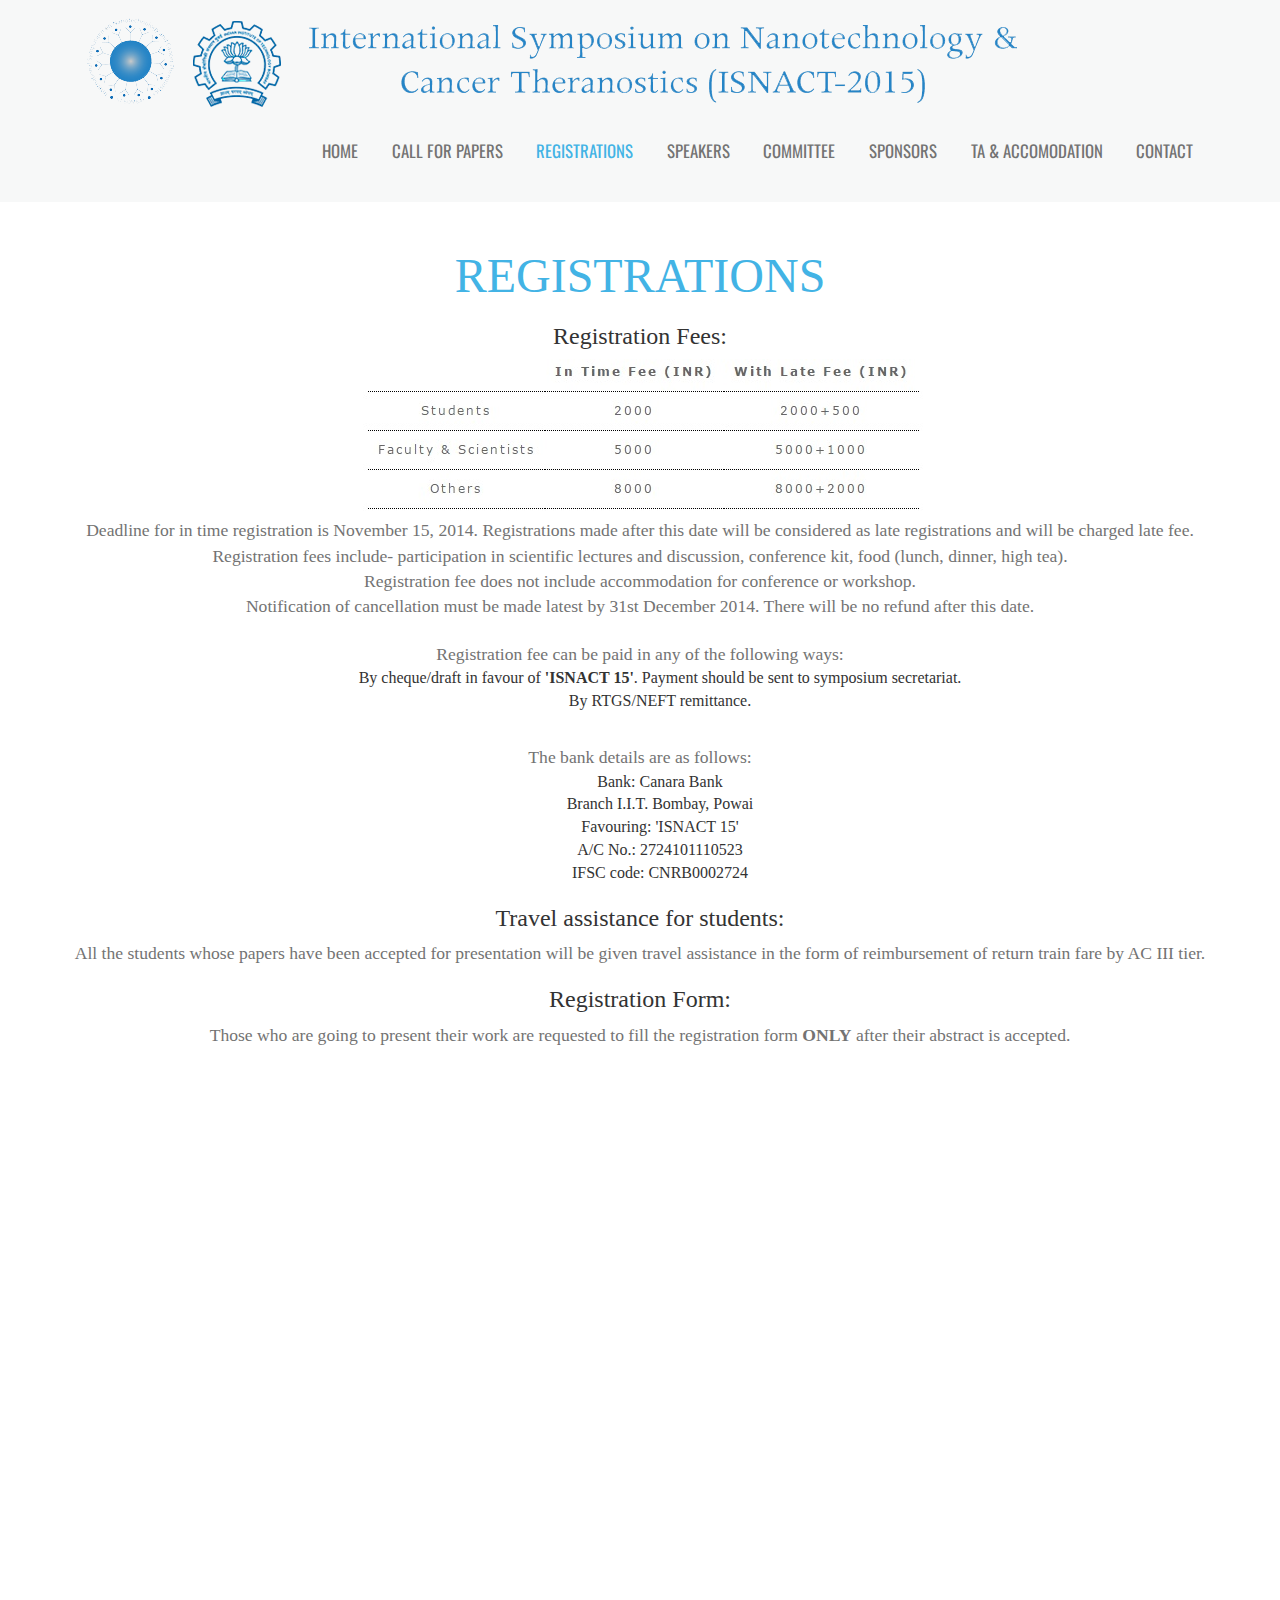
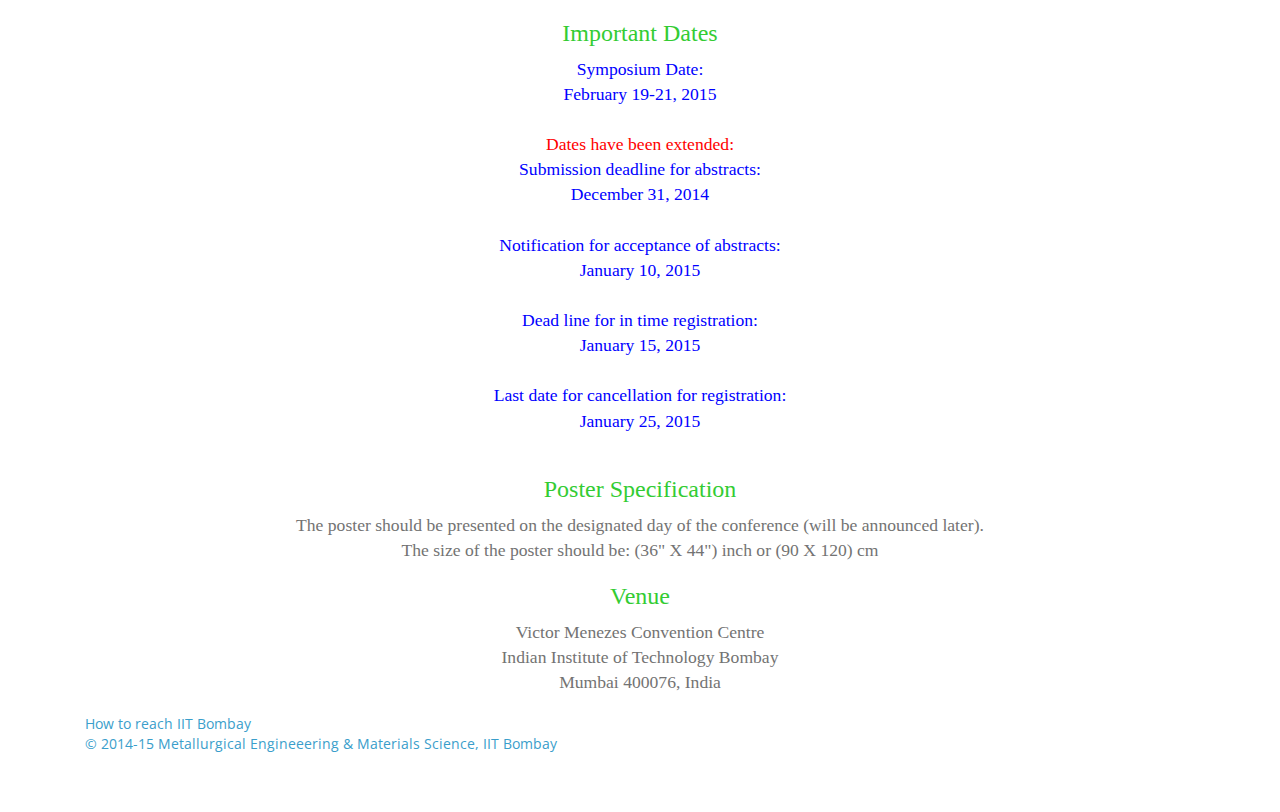
<file: registrations.html>
<!--
Author: W3layouts
Author URL: http://w3layouts.com
License: Creative Commons Attribution 3.0 Unported
License URL: http://creativecommons.org/licenses/by/3.0/
-->
<!DOCTYPE HTML>
<html>
	<head>
		<title>ISNACT 2015 registrations</title>
		<link href="css/bootstrap.css" rel='stylesheet' type='text/css' />
		<!-- jQuery (necessary for Bootstrap's JavaScript plugins) -->
		<script src="js/jquery.min.js"></script>
		 <!-- Custom Theme files -->
		<link href="css/style.css" rel='stylesheet' type='text/css' />
   		 <!-- Custom Theme files -->
		<meta name="viewport" content="width=device-width, initial-scale=1">
		<script type="application/x-javascript"> addEventListener("load", function() { setTimeout(hideURLbar, 0); }, false); function hideURLbar(){ window.scrollTo(0,1); } </script>
		</script>
		 <!---- start-smoth-scrolling---->
		<script type="text/javascript" src="js/move-top.js"></script>
		<script type="text/javascript" src="js/easing.js"></script>
		<script type="text/javascript">
			jQuery(document).ready(function($) {
				$(".scroll").click(function(event){		
					event.preventDefault();
					$('html,body').animate({scrollTop:$(this.hash).offset().top},1000);
				});
			});
		</script>
		 <!---- start-smoth-scrolling---->
		<!----webfonts--->
		<link href='http://fonts.googleapis.com/css?family=Oswald:400,300,700' rel='stylesheet' type='text/css'>
		<link href='http://fonts.googleapis.com/css?family=Open+Sans:400,300,600,700,800' rel='stylesheet' type='text/css'>
		<!---//webfonts--->
		<!----start-top-nav-script---->
		<script>
			$(function() {
				var pull 		= $('#pull');
					menu 		= $('nav ul');
					menuHeight	= menu.height();
				$(pull).on('click', function(e) {
					e.preventDefault();
					menu.slideToggle();
				});
				$(window).resize(function(){
	        		var w = $(window).width();
	        		if(w > 320 && menu.is(':hidden')) {
	        			menu.removeAttr('style');
	        		}
	    		});
			});
		</script>
		<!----//End-top-nav-script---->
	</head>
	<body>
		<!----- start-header---->
			<div id="home" class="header">
					<div class="top-header">
						<div class="container">
						<div class="logo">
							<a href="#"><img src="images/logo.png" title="doctor" /></a>
						</div>
						<!----start-top-nav---->
						 <nav class="top-nav">
							<ul class="top-nav">
								<li><a href="index.html">Home </a></li>
								<li><a href="papers.html">Call for papers</a></li>
								<li class="active"><a href="registrations.html">registrations</a></li>
								<li><a href="speakers.html">speakers</a></li>
								<li><a href="committee.html">committee</a></li>
                                <li><a href="sponsors.html">sponsors</a></li>	  
							  <li><a href="accomodation.html">TA & accomodation</a></li>
                                <li><a href="contact.html">contact</a></li> 
							</ul>
						 </nav>
						<div class="clearfix"> </div>
					</div>
				</div>
			</div>
		<!----- //End-header---->
			<!---- about ---->
			<div id="about" class="about">
				<div class="container">
					<div class="header about-header text-center">
						<h2>Registrations</h2>



        	<div class="content">
        		<div class="content_left">
					
					<h3>Registration Fees:</h3>
						   

<img src="images/table.jpg">
					
					<p>Deadline for in time registration is November 15, 2014. Registrations made after this date will be considered as late registrations and will be charged late fee.</p>
					<p>Registration fees include- participation in scientific lectures and discussion, conference kit, food (lunch, dinner, high tea).</p>
					<p>Registration fee does not include accommodation for conference or workshop.</p>
					<p>Notification of cancellation must be made latest by 31st December 2014. There will be no refund after this date.</p>
                    <br>
					<p>Registration fee can be paid in any of the following ways:
					<ul style="list-style-type:none">
						<li>By cheque/draft in favour of <b>'ISNACT 15'</b>. Payment should be sent to symposium secretariat.</li>
						<li>By RTGS/NEFT remittance.</li>
					</ul>
					<br>	
					<p>The bank details are as follows:</p>
					<ul  style="list-style-type:none">
						<li>Bank: Canara Bank</li>
						<li>Branch I.I.T. Bombay, Powai</li>
						<li>Favouring:  'ISNACT 15'</li>
						<li>A/C No.: 2724101110523</li>
						<li>IFSC code:  CNRB0002724</li>
					</ul>

					<h3>Travel assistance for students:</h3><p>All the students whose papers have been accepted for presentation will be given travel assistance in the form of reimbursement of return train fare by AC III tier.</p>

					<h3>Registration Form:</h3><p>Those who are going to present their work are requested to fill the registration form <b>ONLY</b> after their abstract is accepted.</p>
                    
                    <br>
					<iframe src="https://docs.google.com/forms/d/16lxOd_AzeE35-PYmmnnqPHNRjuHBNL0kqos7cqxXWyU/viewform?embedded=true" width="650" height="500" frameborder="0" marginheight="0" marginwidth="0">Loading...</iframe>
		



					</div>
 
 
 
 <br>
						  <div class="news_right">
							<h3>Important Dates</h3>
							<p class="notice" style="color:blue;">Symposium Date:</br>February 19-21, 2015</br></br></p>
											  <p class="notice" style="color:red;">Dates have been extended:</br></p>
							   				  <p class="notice" style="color:blue;">Submission deadline for abstracts:</br>December 31, 2014</br></br>
							   				  Notification for acceptance of abstracts:</br>January 10, 2015</br></br>
											  Dead line for in time registration:</br>January 15, 2015</br></br>
											  Last date for cancellation for registration:</br>January 25, 2015

							</p></br>

							<h3>Poster Specification</h3>
							<p class="notice">The poster should be presented on the designated day of the conference 
(will be announced later).<br>The size of the poster should be: (36" X 44") inch
  or   (90 X 120) cm</p>

							<h3>Venue</h3>
							<p class="notice">Victor Menezes Convention Centre</br>Indian Institute of Technology Bombay</br>Mumbai 400076, India</p>
																				
					    </div><!-- news_right --> 
 
 
 
                    

				</div>
				
			</div>

			<!---- contact ---->
			<div class="clearfix"> </div>
			<!--- copy-right ---->
			<div class="copy-right">
				<div class="container">
				<div class="copy-right-left">
					<p><a href="http://www.iitb.ac.in/en/about-iit-bombay/getting-to-iit-bombay">How to reach IIT Bombay</a></p>
                    <p><a href="http://www.met.iitb.ac.in/">&copy; 2014-15 Metallurgical Engineeering & Materials Science, IIT Bombay</a></p>
					<script type="text/javascript">
									$(document).ready(function() {
										/*
										var defaults = {
								  			containerID: 'toTop', // fading element id
											containerHoverID: 'toTopHover', // fading element hover id
											scrollSpeed: 1200,
											easingType: 'linear' 
								 		};
										*/
										
										$().UItoTop({ easingType: 'easeOutQuart' });
										
									});
								</script>
					<a href="#" id="toTop" style="display: block;"> <span id="toTopHover" style="opacity: 1;"> </span></a>
				</div>
				<div class="clearfix"> </div>
			</div>
			</div>
			<!--- copy-right ---->

	</body>
</html>
</file>
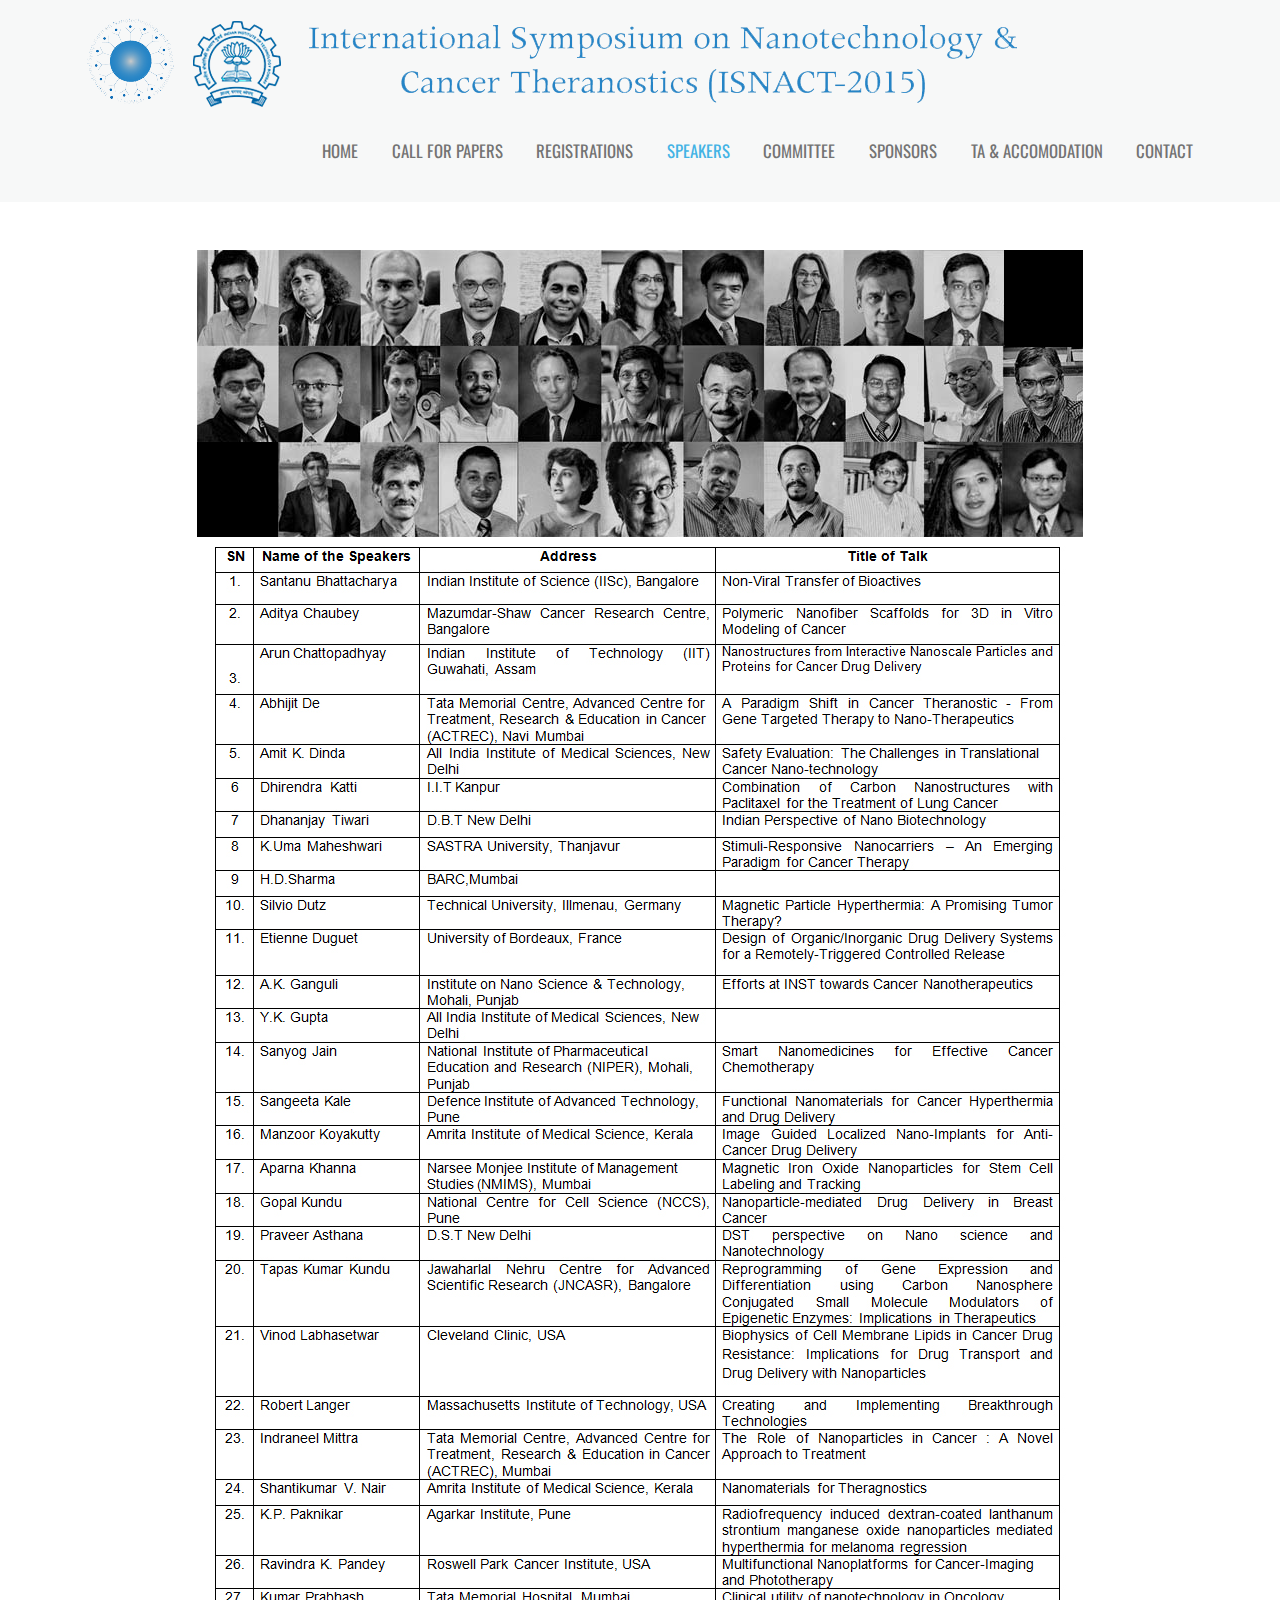
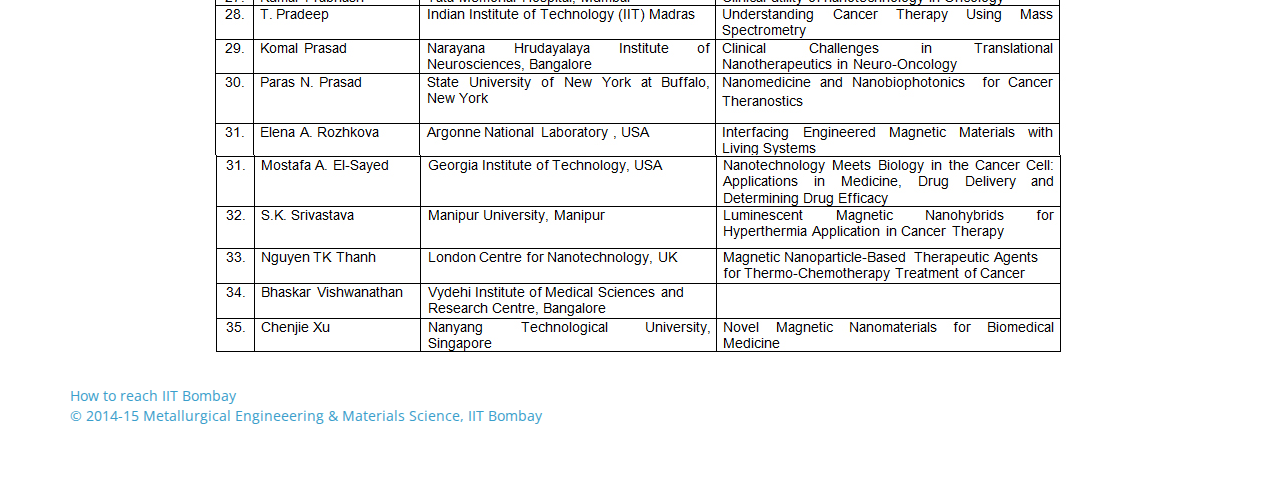
<file: speakers.html>
<!--
Author: W3layouts
Author URL: http://w3layouts.com
License: Creative Commons Attribution 3.0 Unported
License URL: http://creativecommons.org/licenses/by/3.0/
-->
<!DOCTYPE HTML>
<html>
	<head>
		<title>ISNACT 2015 speakers</title>
		<link href="css/bootstrap.css" rel='stylesheet' type='text/css' />
		<!-- jQuery (necessary for Bootstrap's JavaScript plugins) -->
		<script src="js/jquery.min.js"></script>
		 <!-- Custom Theme files -->
		<link href="css/style.css" rel='stylesheet' type='text/css' />
   		 <!-- Custom Theme files -->
		<meta name="viewport" content="width=device-width, initial-scale=1">
		<script type="application/x-javascript"> addEventListener("load", function() { setTimeout(hideURLbar, 0); }, false); function hideURLbar(){ window.scrollTo(0,1); } </script>
		</script>
		 <!---- start-smoth-scrolling---->
		<script type="text/javascript" src="js/move-top.js"></script>
		<script type="text/javascript" src="js/easing.js"></script>
		<script type="text/javascript">
			jQuery(document).ready(function($) {
				$(".scroll").click(function(event){		
					event.preventDefault();
					$('html,body').animate({scrollTop:$(this.hash).offset().top},1000);
				});
			});
		</script>
		 <!---- start-smoth-scrolling---->
		<!----webfonts--->
		<link href='http://fonts.googleapis.com/css?family=Oswald:400,300,700' rel='stylesheet' type='text/css'>
		<link href='http://fonts.googleapis.com/css?family=Open+Sans:400,300,600,700,800' rel='stylesheet' type='text/css'>
		<!---//webfonts--->
		<!----start-top-nav-script---->
		<script>
			$(function() {
				var pull 		= $('#pull');
					menu 		= $('nav ul');
					menuHeight	= menu.height();
				$(pull).on('click', function(e) {
					e.preventDefault();
					menu.slideToggle();
				});
				$(window).resize(function(){
	        		var w = $(window).width();
	        		if(w > 320 && menu.is(':hidden')) {
	        			menu.removeAttr('style');
	        		}
	    		});
			});
		</script>
		<!----//End-top-nav-script---->
	</head>
	<body>
		<!----- start-header---->
			<div id="home" class="header">
					<div class="top-header">
						<div class="container">
						<div class="logo">
							<a href="#"><img src="images/logo.png" title="doctor" /></a>
						</div>
						<!----start-top-nav---->
						 <nav class="top-nav">
							<ul class="top-nav">
								<li><a href="index.html">Home </a></li>
								<li><a href="papers.html">Call for papers</a></li>
								<li><a href="registrations.html">registrations</a></li>
								<li class="active"><a href="speakers.html">speakers</a></li>
								<li><a href="committee.html">committee</a></li>
                                <li><a href="sponsors.html">sponsors</a></li>	  
							  <li><a href="accomodation.html">TA & accomodation</a></li>
                                <li><a href="contact.html">contact</a></li> 
							</ul>
						 </nav>
						<div class="clearfix"> </div>
					</div>
				</div>
			</div>
		<!----- //End-header---->
			<!---- about ---->
			<div id="about" class="about">
				<div class="container">
					<div class="header about-header text-center">
<img src="images/titlespeakers.jpg">
<br>                   
<img src="images/speakers.jpg">
 
 
                    

				</div>
				
			</div>

			<!---- contact ---->
			<div class="clearfix"> </div>
			<!--- copy-right ---->
			<div class="copy-right">
				<div class="container">
				<div class="copy-right-left">
					<p><a href="http://www.iitb.ac.in/en/about-iit-bombay/getting-to-iit-bombay">How to reach IIT Bombay</a></p>
                    <p><a href="http://www.met.iitb.ac.in/">&copy; 2014-15 Metallurgical Engineeering & Materials Science, IIT Bombay</a></p>
					<script type="text/javascript">
									$(document).ready(function() {
										/*
										var defaults = {
								  			containerID: 'toTop', // fading element id
											containerHoverID: 'toTopHover', // fading element hover id
											scrollSpeed: 1200,
											easingType: 'linear' 
								 		};
										*/
										
										$().UItoTop({ easingType: 'easeOutQuart' });
										
									});
								</script>
					<a href="#" id="toTop" style="display: block;"> <span id="toTopHover" style="opacity: 1;"> </span></a>
				</div>
				<div class="clearfix"> </div>
			</div>
			</div>
			<!--- copy-right ---->

	</body>
</html>
</file>
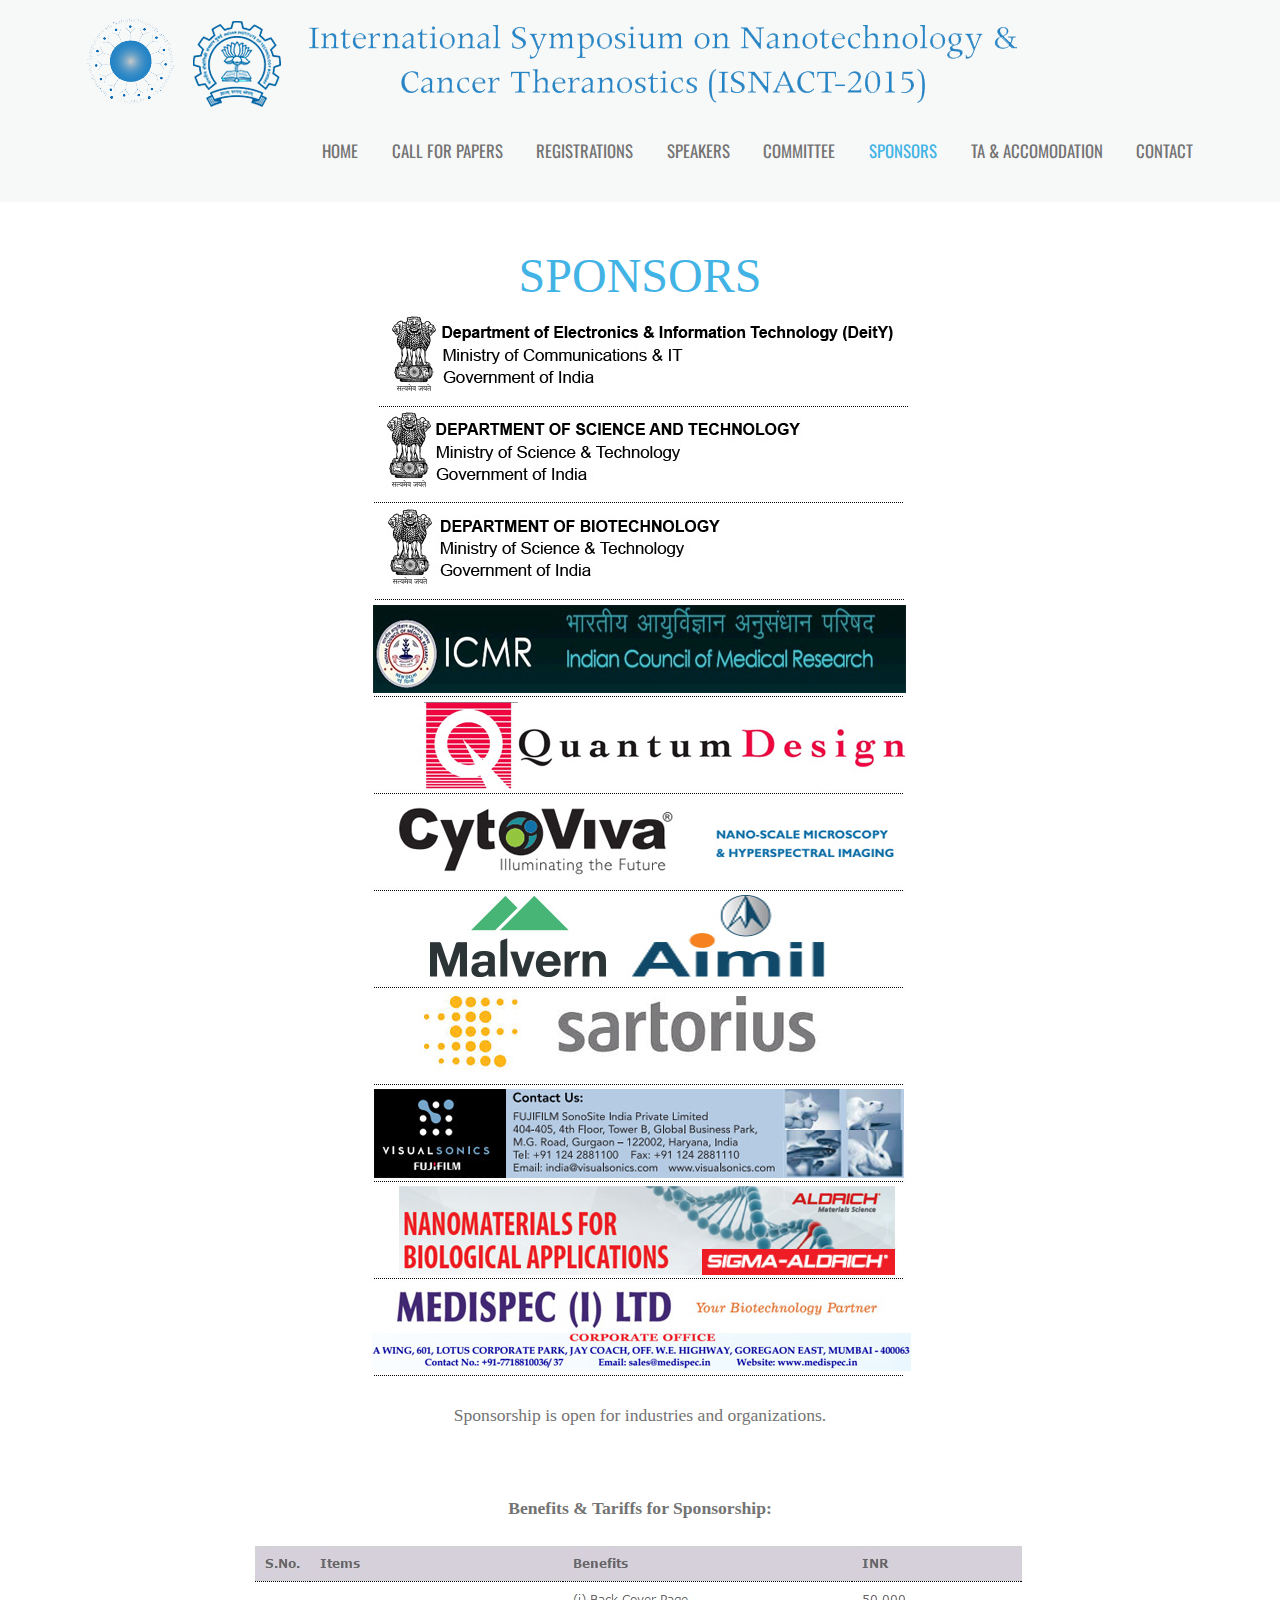
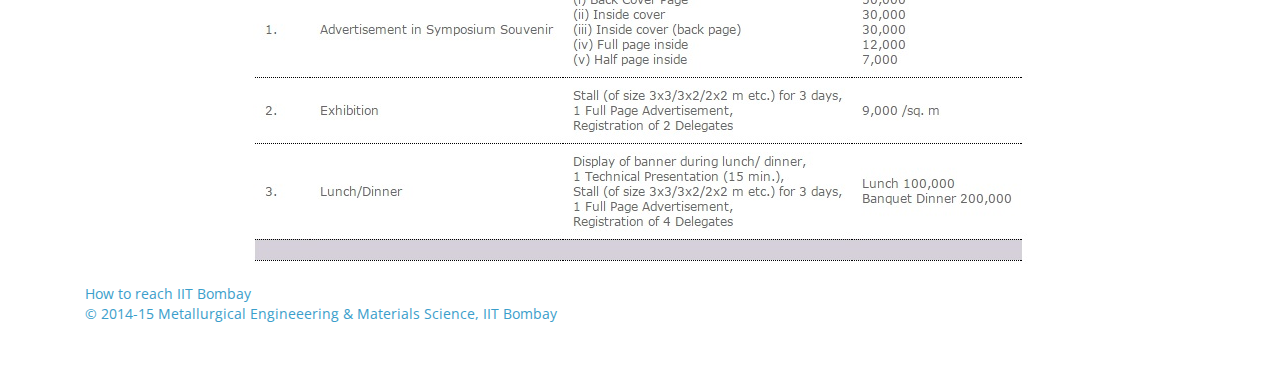
<file: sponsors.html>
<!--
Author: W3layouts
Author URL: http://w3layouts.com
License: Creative Commons Attribution 3.0 Unported
License URL: http://creativecommons.org/licenses/by/3.0/
-->
<!DOCTYPE HTML>
<html>
	<head>
		<title>ISNACT 2015 sponsors</title>
		<link href="css/bootstrap.css" rel='stylesheet' type='text/css' />
		<!-- jQuery (necessary for Bootstrap's JavaScript plugins) -->
		<script src="js/jquery.min.js"></script>
		 <!-- Custom Theme files -->
		<link href="css/style.css" rel='stylesheet' type='text/css' />
   		 <!-- Custom Theme files -->
		<meta name="viewport" content="width=device-width, initial-scale=1">
		<script type="application/x-javascript"> addEventListener("load", function() { setTimeout(hideURLbar, 0); }, false); function hideURLbar(){ window.scrollTo(0,1); } </script>
		</script>
		 <!---- start-smoth-scrolling---->
		<script type="text/javascript" src="js/move-top.js"></script>
		<script type="text/javascript" src="js/easing.js"></script>
		<script type="text/javascript">
			jQuery(document).ready(function($) {
				$(".scroll").click(function(event){		
					event.preventDefault();
					$('html,body').animate({scrollTop:$(this.hash).offset().top},1000);
				});
			});
		</script>
		 <!---- start-smoth-scrolling---->
		<!----webfonts--->
		<link href='http://fonts.googleapis.com/css?family=Oswald:400,300,700' rel='stylesheet' type='text/css'>
		<link href='http://fonts.googleapis.com/css?family=Open+Sans:400,300,600,700,800' rel='stylesheet' type='text/css'>
		<!---//webfonts--->
		<!----start-top-nav-script---->
		<script>
			$(function() {
				var pull 		= $('#pull');
					menu 		= $('nav ul');
					menuHeight	= menu.height();
				$(pull).on('click', function(e) {
					e.preventDefault();
					menu.slideToggle();
				});
				$(window).resize(function(){
	        		var w = $(window).width();
	        		if(w > 320 && menu.is(':hidden')) {
	        			menu.removeAttr('style');
	        		}
	    		});
			});
		</script>
		<!----//End-top-nav-script---->
	</head>
	<body>
		<!----- start-header---->
			<div id="home" class="header">
					<div class="top-header">
						<div class="container">
						<div class="logo">
							<a href="#"><img src="images/logo.png" title="doctor" /></a>
						</div>
						<!----start-top-nav---->
						 <nav class="top-nav">
							<ul class="top-nav">
								<li><a href="index.html">Home </a></li>
								<li><a href="papers.html">Call for papers</a></li>
								<li><a href="registrations.html">registrations</a></li>
								<li><a href="speakers.html">speakers</a></li>
								<li><a href="committee.html">committee</a></li>
                                <li class="active"><a href="sponsors.html">sponsors</a></li>	  
							  <li><a href="accomodation.html">TA & accomodation</a></li>
                                <li><a href="contact.html">contact</a></li> 
							</ul>
						 </nav>
						<div class="clearfix"> </div>
					</div>
				</div>
			</div>
		<!----- //End-header---->
			<!---- about ---->
			<div id="about" class="about">
				<div class="container">
					<div class="header about-header text-center">
						<h2>Sponsors</h2>



        	<div class="content">
        		<div class="content_left">

           <a href="http://www.deity.gov.in/" target="_blank"><img src="images/sponsor1.jpg"></a>
           <br>
           <a href="http://www.dst.gov.in/" target="_blank"><img src="images/sponsor3.jpg"></a>
           <br>
           <a href="http://www.dbtindia.nic.in/" target="_blank"><img src="images/sponsor2.jpg"></a>
           <br>
           <a href="http://icmr.nic.in/" target="_blank"><img src="images/sponsor3_1.jpg"></a>
           <br>
           <a href="http://www.qd-india.com/" target="_blank"><img src="images/sponsor4.jpg"></a>
           <br>
           <a href="images/ad5.jpg" target="_blank"><img src="images/sponsor5.jpg"></a>
           <br>
           <a href="http://www.aimil.com/Principals.aspx?Principal_Id=36" target="_blank"><img src="images/sponsor5_1.jpg"></a>
           <br>
           <a href="http://www.sartorius.com/" target="_blank"><img src="images/sponsor6.jpg"></a>
           <br>
           <a href="images/ad7.jpg" target="_blank"><img src="images/sponsor7.jpg"></a>
           <br>
           <a href="images/ad8.jpg" target="_blank"><img src="images/sponsor8.jpg"></a>
           <br>
           <a href="images/ad9.jpg" target="_blank"><img src="images/sponsor9.jpg"></a>
						
       	   	    				</br></br>		
					<p class="left">Sponsorship is open for industries and organizations.</p></br>
       	   	    				</br></br>		

					<p class="left"><b>Benefits & Tariffs for Sponsorship:</b></p></br>

           <img src="images/benefits.jpg">         
</div>
				</div>	
			</div>

			<!---- contact ---->
			<div class="clearfix"> </div>
			<!--- copy-right ---->
			<div class="copy-right">
				<div class="container">
				<div class="copy-right-left">
					<p><a href="http://www.iitb.ac.in/en/about-iit-bombay/getting-to-iit-bombay">How to reach IIT Bombay</a></p>
                    <p><a href="http://www.met.iitb.ac.in/">&copy; 2014-15 Metallurgical Engineeering & Materials Science, IIT Bombay</a></p>
					<script type="text/javascript">
									$(document).ready(function() {
										/*
										var defaults = {
								  			containerID: 'toTop', // fading element id
											containerHoverID: 'toTopHover', // fading element hover id
											scrollSpeed: 1200,
											easingType: 'linear' 
								 		};
										*/
										
										$().UItoTop({ easingType: 'easeOutQuart' });
										
									});
								</script>
					<a href="#" id="toTop" style="display: block;"> <span id="toTopHover" style="opacity: 1;"> </span></a>
				</div>
				<div class="clearfix"> </div>
			</div>
			</div>
			<!--- copy-right ---->

	</body>
</html>
</file>
<file: css/style.css>
/*--
Author: W3layouts
Author URL: http://w3layouts.com
License: Creative Commons Attribution 3.0 Unported
License URL: http://creativecommons.org/licenses/by/3.0/
--*/
html, body{
  	font-family: "Times New Roman", Times, serif;
    font-size: 100%;
  	 background: #FFf;
}
body a{
	transition:0.5s all;
	-webkit-transition:0.5s all;
	-moz-transition:0.5s all;
	-o-transition:0.5s all;
	-ms-transition:0.5s all;
}
/*-----start-new----*/


news_right{
	float: right;
	padding-top:0px;
    width:280px;
    height: 62px;
    line-height: 1.5;
}

p.notice{
	text-align:center;
	color:red;
}
.news_right h3{
	text-align: center;
	text-decoration:blink;
	color: #3C3;
	font-size: 24px;
}



/*-----start-header----*/
.header{
	background: #F7F8F8;
}
.logo{
	float: left;
	margin-top: 0.2em;
}
.logo a{	color: #303030;
	font-weight: 200;
	text-transform: uppercase;
	font-size: 2.5em;
}
.logo a:hover{
	text-decoration:none;
}
.logo320{
	display:none;
}
/*----navbar-nav----*/
.top-header{
	padding: 0.8em 0em;
}
.top-nav ul li a{
	font-family:  'Oswald', sans-serif;
	color: #737373;
	padding: 0.23em 1em;
	font-size: 1.05em;
	text-align: center;
	text-transform: uppercase;
	position: relative;
	font-weight: 400;
}
.top-nav ul li.active a,
.top-nav ul li a:hover{
	color:#42B3E5;
}
.logo a{
	display:block;
}
/* top-nav */
.top-nav:before,
.top-nav:after {
    content: " ";
    display: table;
}
.top-nav:after {
    clear: both;
}
nav {
	position: relative;
	float: right;
}
nav ul {
	padding: 0;
	float: right;
	margin: 0.9em 0;
}
nav li {
	display: inline;
	float: left;
	position:relative;
}
nav a {
	color: #fff;
	display: inline-block;
	text-align: center;
	text-decoration: none;
	line-height: 40px;
}
nav a:hover{
	text-decoration:none;
	color:#00A2C1;
}
nav a#pull {
	display: none;
}
/*Styles for screen 600px and lower*/
@media screen and (max-width: 768px) {
	nav { 
  		height: auto;
  		float:none;
  	}
  	nav ul {
  		width: 100%;
  		display: block;
  		height: auto;
  	}
  	nav li {
  		width: 100%;
  		position: relative;
  	}
  	nav li a {
		border-bottom: 1px solid #eee;
	}
  	nav a {
	  	text-align: left;
	  	width: 100%;
  	}
}
/*Styles for screen 515px and lower*/
@media only screen and (max-width : 768px) {
	nav {
		border-bottom: 0;
		float:none;
	}
	nav ul {
		display: none;
		height: auto;
		margin:0;
		background: #fff;
	}
	nav a#pull {
		display: block;
		position: relative;
		color: #F26D7D;
		text-align: right;
		position: absolute;
		top:12px;
	}
	nav a#pull:after {
		content:"";
		background: url('nav-icon.png') no-repeat;
		width: 30px;
		height: 30px;
		display: inline-block;
		position: absolute;
		right: 15px;
		top: 10px;
	}
	nav a#pull img{
		margin-right:2%;
	}
	.top-nav ul li a {
		color: #2C3E50;
		padding: 0em 0;
	}
}
/*Smartphone*/
@media only screen and (max-width : 320px) {
	nav {
		float:none;
	}
	nav li {
		display: block;
		float: none;
		width: 100%;
	}
	nav li a {
		border-bottom: 1px solid #EEE;
	}
}
/*----slider----*/
#slider2,
#slider3 {
  box-shadow: none;
  -moz-box-shadow: none;
  -webkit-box-shadow: none;
  margin: 0 auto;
}
.rslides_tabs {
  list-style: none;
  padding: 0;
  background: rgba(0,0,0,.25);
  box-shadow: 0 0 1px rgba(255,255,255,.3), inset 0 0 5px rgba(0,0,0,1.0);
  -moz-box-shadow: 0 0 1px rgba(255,255,255,.3), inset 0 0 5px rgba(0,0,0,1.0);
  -webkit-box-shadow: 0 0 1px rgba(255,255,255,.3), inset 0 0 5px rgba(0,0,0,1.0);
  font-size: 18px;
  list-style: none;
  margin: 0 auto 50px;
  max-width: 540px;
  padding: 10px 0;
  width: 100%;
}
.rslides_tabs li {
  display: inline;
  float: none;
  margin-right: 1px;
}
.rslides_tabs a {
  width: auto;
  line-height: 20px;
  padding: 9px 20px;
  height: auto;
  background: transparent;
  display: inline;
}
.rslides_tabs li:first-child {
  margin-left: 0;
}
.rslides_tabs .rslides_here a {
  background: rgba(255,255,255,.1);
  color: #fff;
  font-weight: bold;
}
.events {
  list-style: none;
}
.callbacks_container {
  position: relative;
  float: left;
  width: 100%;
}
.callbacks {
  position: relative;
  list-style: none;
  overflow: hidden;
  width: 100%;
  padding: 0;
  margin: 0;
}
.callbacks li {
  position: absolute;
  width: 100%;
  left: 0;
  top: 0;
}
.callbacks img {
  position: relative;
  z-index: 1;
  height: auto;
  border: 0;
  width: 100%;
}
.callbacks .caption {
	display: block;
	position: absolute;
	z-index: 2;
	font-size: 20px;
	text-shadow: none;
	color: #fff;
	left: 17%;
	right: 0;
	padding: 10px 20px;
	margin: 0;
	max-width: none;
	top: 13%;
}
.callbacks_nav {
  	position: absolute;
	-webkit-tap-highlight-color: rgba(0,0,0,0);
	top: 57%;
	left: 6%;
	z-index: 3;
	text-indent: -9999px;
	overflow: hidden;
	text-decoration: none;
	height: 43px;
	width: 43px;
	background: transparent url("../images/slider-arrows.png") no-repeat left top;
	margin-top: -65px;
}
.callbacks_nav:active {
  opacity: 1.0;
}
.callbacks_nav.next {
 	left: auto;
	background-position: right top;
	right: 7%;
}
#slider3-pager a {
  display: inline-block;
}
#slider3-pager span{
  float: left;
}
#slider3-pager span{
	width:100px;
	height:15px;
	background:#fff;
	display:inline-block;
	border-radius:30em;
	opacity:0.6;
}
#slider3-pager .rslides_here a {
  background: #FFF;
  border-radius:30em;
  opacity:1;
}
#slider3-pager a {
  padding: 0;
}
#slider3-pager li{
	display:inline-block;
}
.rslides {
  position: relative;
  list-style: none;
  overflow: hidden;
  width: 100%;
  padding: 0;
  margin: 0;
}
.rslides li {
  -webkit-backface-visibility: hidden;
  position: absolute;
  display: none;
  width: 100%;
  left: 0;
  top: 0;
}
.rslides li:first-child {
  position: relative;
  display: block;
  float: left;
}
.rslides img {
  height: auto;
  border: 0;
}
.callbacks_tabs{
	display:none;
}
.callbacks_tabs li{
	display:inline-block;
}
@media screen and (max-width: 600px) {
  h1 {
    font: 24px/50px "Helvetica Neue", Helvetica, Arial, sans-serif;
    }
  .callbacks_nav {
    top: 47%;
    }
}
/*----*/
.callbacks_tabs a{
 visibility: hidden;
}
.callbacks_tabs a:after {
  content: "\f111";
  font-size:0;
  font-family: FontAwesome;
  visibility: visible;
  display: block;
  height:18px;
  width:18px;
  display:inline-block;
  border:2px solid #FFF;
  border-radius: 30px;
  -webkit-border-radius: 30px;
  -moz-border-radius: 30px;
  -o-border-radius: 30px;
  -ms-border-radius: 30px;
}
.callbacks_here a:after{
	border:2px solid #F4BB36;
}
.slide-text-info h1{
	font-size: 4.2em;
	font-weight: 900;
	text-transform: uppercase;
	padding: 0;
	margin:0;
	color: #FFF;
	font-weight: 900;
}
/*----*/
.slide-text-info label{
	color: #FFF;
	text-transform: uppercase;
	font-weight: 500;
	font-size: 1.2em;
	display: block;
}
/*----*/
.slide-btn{
	background: #3A9ECB;
	padding: 0.7em 3em;
	margin-top: 1em;
	display: inline-block;
	text-transform: uppercase;
	color: #FFF;
	font-size: 1em;
}
.slide-btn:hover{
	color:#FFF;
	text-decoration:none;
	background:#2E7DA1;
}
div.slide-text-info {
	margin-top: 6em;
	margin-left: -3em;
}
/*----//slider----*/
/*---- about ---*/
.about{
	padding:3em 0;
}
.header h2{
	color: #42B3E5;
	font-size:3em;
	text-transform: uppercase;
	font-weight: 400;
	margin:0 0 0.2em 0;
}
.header p{
	color: #737373;
	font-weight: 400;
	font-size: 1.1em;
	margin: 0;
}
.header a{
	color: #C06;
	font-weight: 400;
	font-size: 1.1em;
	margin: 0;
}
.about-header{
	background:none;
}
/*---- about-grid ----*/
.about-grids{
	padding:3em 0;
}
.about-grid{
	background:url(../images/top-grid-info-bg-b.png);
	transition:0.5s all;
	-webkit-transition:0.5s all;
	-moz-transition:0.5s all;
	-o-transition:0.5s all;
	-ms-transition:0.5s all;
}
.about-grid:hover,.n-about-grid{
	background:url(../images/top-grid-info-bg-bl.png);
	transition:0.5s all;
	-webkit-transition:0.5s all;
	-moz-transition:0.5s all;
	-o-transition:0.5s all;
	-ms-transition:0.5s all;
}
.n-about-grid:hover{
	background:url(../images/top-grid-info-bg-b.png);
}
.about-grid:hover span{
	background-position: 0px -79px;
}
.about-grid span{
	width: 69px;
	height: 76px;
	display: inline-block;
	background: url(../images/top-grid-icons1.png) no-repeat 0px 0px;
	position: absolute;
	top: 249px;
	left: 40%;
}
.about-grid img{
	border-bottom:5px solid #FFF;
	position:relative;
	display:block;
	width:100%;
}
.about-grid-info{
	padding:1em 2em;
	position:relative;
}
.about-grid-info h3 a{
	color: #FFF;
	text-transform: uppercase;
	font-weight: 400;
	font-size: 1.1em;
	text-decoration: none;
	margin: 1em 0 0 0;
	display: block;
}
.about-grid-info h3{
	margin:0;
	padding:0.5em 0;
}
.about-grid-info p{
	color:#fff;
	font-size:0.875em;
	font-family: 'Open Sans', sans-serif;
	font-weight:100;
	line-height:1.5em;
}
/*----*/
.n-about-grid1 span.t-icon1{
	background-position: -71px -79px;
}
.n-about-grid1:hover span.t-icon1{
	background-position: -71px 0px;
}
.n-about-grid2 span.t-icon2{
	background-position: -141px -79px;
}
.n-about-grid2:hover span.t-icon2{
	background-position: -141px 0px;
}
/*--- services ---*/
.services{
	background:url(../images/service-bg.png);
	padding: 3em 0;
}
.services-header{
	color: #FFF;
	background: none;
}
.services-header p{
	color:#FFF;
}
.services-header h2	{
	color:#FFF;
}
/*--- service-grid ---*/
.service-grids{
	padding:3em;
}
.service-grid{
	
}
.service-grid a span{
	width: 224px;
	height: 244px;
	display: inline-block;
	background: url(../images/services-icons.png) no-repeat 0px 0px;
	transition:0.5s all;
	-webkit-transition:0.5s all;
	-moz-transition:0.5s all;
	-ms-transition:0.5s all;
	-o-transition:0.5s all;
}
.service-grid:hover a span{
	opacity:0.5;
}
.service-grid h3 a{
	color: #fff;
	text-transform: uppercase;
	font-size: 0.875em;
}
.service-grid h3 a:hover{
	text-decoration:none;
}
.service-grid a span.s2-icon{
	background-position: -316px 0px;
}
.service-grid a span.s3-icon{
	background-position: -632px 0px;
}
.service-grid a span.s4-icon{
	background-position: -946px 0px;
}
/*--- team ----*/
.team{
	padding: 3em 0 5em 0;
}
.team-member-grid{
	width:20%;
	float:left;
	background:url(../images/top-grid-info-bg-b.png);
	transition:0.5s all;
	-webkit-transition:0.5s all;
	-moz-transition:0.5s all;
	-o-transition:0.5s all;
	-ms-transition:0.5s all;
}
.team-member-grid:hover{
	background:url(../images/top-grid-info-bg-bl.png);
}
.team-member-grid img{
	width:100%;
	display:block;
}
.team-member-info{
	padding: 0.4em 1em;
	position: relative;
}
.team-member-info h3 a{
	color:#FFF;
	font-size:0.8em;
}
.team-member-info h3 a:hover{
	text-decoration:none;
}
.team-member-info p{
	color: #fff;
	font-size: 0.875em;
	font-family: 'Open Sans', sans-serif;
	font-weight: 100;
	line-height: 1.5em;
}
.team-member-info span{
	width: 34px;
	height: 21px;
	display: inline-block;
	background: url(../images/top-arrow.png) no-repeat 0px 0px;
	position: absolute;
	top: -16px;
	left: 40%;
}
.team-member-grid:hover div.team-member-info span{
	background: url(../images/top-arrowb.png) no-repeat 0px 0px;
}
.bottom-t-info-b span{
	width: 34px;
	height: 21px;
	display: inline-block;
	background: url(../images/down-arrowb.png) no-repeat 0px 0px;
	position: absolute;
	bottom: 0px;
	left: 40%;
	top: 211px;
}
.team-member-grid:hover div.bottom-t-info-b span{
	background: url(../images/down-arrow.png) no-repeat 0px 0px;
}
.bottom-t-info-b{
	padding:0 1em;
}
.bottom-t-info-b h3{
	margin:0.48em 0;
}
.team-member-grids{
	padding:3em 0 0 0;
}
.team-head{
	background:none;
}
/*---- contact ----*/
.map{
	position:relative;
}
.map iframe{
	width:100%;
	min-height:820px;
	border:none;
}
.contact-info{
	position: absolute;
	width: 100%;
	top: 0px;
	background: url(../images/top-grid-info-bg-b.png);
	padding: 3em;
	top: 8%;
}
.contact-info h3{
	text-align: center;
	font-size: 3.5em;
	text-transform: uppercase;
	margin: 0;
	padding: 0;
	color: #FFF;
	font-weight: 400;
	padding: 0.2em 0;
	margin-right: 2em;
}
.contact h4{
	color: #fff;
	font-weight: 400;
	font-size: 1.6em;
	text-transform: uppercase;
	border-bottom: 1px ridge #C4DDF8;
	width: 86%;
	padding-bottom: 0.5em;
	margin: 1em 0;
}
.contact-grid-left ul{
	margin:0;
	padding:0;
}
.contact-grid-left li{
	padding:0;
	list-style:none;
	color:#FFF;
	margin: 1em 0;
}
.contact-grid-left li span{
	width: 32px;
	height: 32px;
	display: inline-block;
	background: url(../images/contact-icons.png) no-repeat 0px 0px;
	vertical-align: text-top;
}
.contact-grid-left li label{
	font-weight:400;
	margin-right:0.3em;
}
.contact-grid-left li small{
	font-weight:300;
}
.contact-grid-left li span.pin{
	background-position: 0px -41px;
}
.contact-grid-left li span.phone{
	background-position: 0px -85px;
}
.contact-grid-left li span.fax{
	background-position: 0px -130px;
}
.contact-grid-left li span.mail{
	background-position: 0px -174px;
}
.contact-grid-right input[type="text"],.contact-grid-right textarea{
	width: 86%;
	padding:0.6em;
	border:none;
	margin-bottom:1em;
	color:#084A5C;
	font-size:0.875em;
	font-family: 'Open Sans', sans-serif;
	transition:border-color 0.4s;
	-webkit-transition:border-color 0.4s;
	-moz-transition:border-color 0.4s;
	-o-transition:border-color 0.4s;
	-ms-transition:border-color 0.4s;
}
.contact-grid-right input[type="text"]:hover,.contact-grid-right textarea:hover{
	border-color:#084A5C;
}
.contact-grid-right textarea{
	min-height:200px;
}
.contact-grid-right input[type="submit"]{
	background:#2B2B2B;
	padding:0.8em;
	color:#FFF;
	cursor:pointer;
	outline:none;
	border:none;
	float:right;
	margin-right:14%;
	transition:0.5s all;
	-webkit-transition:0.5s all;
	-moz-transition:0.5s all;
	-o-transition:0.5s all;
	-ms-transition:0.5s all;
}
.contact-grid-right input[type="submit"]:hover{
	background:#348DB6;
}
.copy-right-left{
	float:left;
	font-family: 'Open Sans', sans-serif;
}
.copy-right-left p{
	color:#555;
	font-size:0.875em;
	margin:0;
}
.copy-right-left p a{
	color:#3A9ECB;
}
.copy-right-left p a:hover{
	color:#1F1F1F;
	text-decoration:none;
}
.copy-right-right{
	float:right;
}
.copy-right-right ul{
	margin:0;
	padding:0;
}
.copy-right-right ul li{
	display: inline-block;
	padding: 0 0.3em;
}
.copy-right-right ul li a span{
	width: 25px;
	height: 25px;
	display: inline-block;
	background: url(../images/f-social-icons.png) no-repeat 4px 0px;
}
.copy-right-right ul li a.facebook span{
	background-position: 0px 0px;
}
.copy-right-right ul li a.facebook span:hover{
	background-position: 0px -27px;
}
.copy-right-right ul li a.twitter span{
	background-position: -27px 0px;
}
.copy-right-right ul li a.twitter span:hover{
	background-position: -27px -27px;
}
.copy-right-right ul li a.skype span{
	background-position: -66px 0px;
}
.copy-right-right ul li a.skype span:hover{
	background-position: -66px -27px;
}
.copy-right {
	padding: 1.2em 0em 0.6em;
}
#toTop {
	display: none;
	text-decoration: none;
	position: fixed;
	bottom: 14px;
	right: 3%;
	overflow: hidden;
	width: 40px;
	height: 40px;
	border: none;
	text-indent: 100%;
	background: url("../images/to-top1.png") no-repeat 0px 0px;
}
#toTopHover {
	width: 40px;
	height: 40px;
	display: block;
	overflow: hidden;
	float: right;
	opacity: 0;
	-moz-opacity: 0;
	filter: alpha(opacity=0);
}
/*---- responsive-design -----*/
@media(max-width:1024px){
	.slide-text-info h1 {
		font-size: 3.5em;
	}
	div.slide-text-info {
		margin-top: 4em;
	}
	.about-grid span {
		top: 197px;
	}
	.about-grid-info h3 a {
		font-size: 0.9em;
	}
	.header h2 {
		font-size: 2.5em;
	}
	.header p {
		font-size: 1em;
		width: 70%;
		margin: 1em auto 0;
	}
	.team-member-info p {
		height: 130px;
		overflow: hidden;
	}
	.bottom-t-info-b span {
		top: 172px;
	}
	.bottom-t-info h3{
		height: 30px;
		overflow: hidden;
		margin: 0.2em 0;
	}
	.contact-info h3 {
		font-size: 2.5em;
	}
	.contact h4 {
		font-size: 1.4em;
	}
}
@media(max-width:768px){
	.slide-text-info h1 {
		font-size: 2.5em;
	}
	div.slide-text-info {
		margin-top: 2em;
		margin-left: -2em;
	}
	.about-grid span {
		top: 464px;
		left: 45%;
	}
	.about-grid-info h3 a {
		font-size: 0.9em;
	}
	.header h2 {
		font-size: 2.5em;
	}
	.header p {
		font-size: 1em;
		width: 70%;
		margin: 1em auto 0;
	}
	.team-member-info p {
		height: 68px;
		overflow: hidden;
	}
	.bottom-t-info-b span {
		top: 108px;
	}
	.team-member-grid {
		width: 100%;
		margin-bottom: 1em;
		float: none;
	}
	.bottom-t-info h3{
		height: 30px;
		overflow: hidden;
		margin: 0.2em 0;
	}
	.contact-info h3 {
		font-size: 2.5em;
	}
	.contact h4 {
		font-size: 1.4em;
	}
	.slide-text-info label {
		font-size: 0.9em;
	}
	.slide-btn {
		padding: 0.6em 1em;
		margin-top: 0.5em;
	}
	.callbacks_nav {
		top: 65%;
	}
	.about {
		padding: 1.3em 0;
	}
	.about-grids {
		padding: 2em 0;
	}
	.about-grid {
		margin-bottom:1.5em;
	}
	.team {
		padding: 2em 0 3em 0;
	}
	.team-member-grids {
		padding: 1.5em 0 0 0;
	}
	.services {
		padding: 2em 0 1em;
	}
	nav ul {
		margin-top: 1em;
	}
	.contact-info {
		padding: 3em 0;
		top: 8%;
	}
	.contact-grid-right input[type="text"], .contact-grid-right textarea {
		width: 100%;
		padding: 0.9em;
		resize:none;
		-webkit-appearance:none;
	}
	.contact-grid-right input[type="submit"] {
		float: none;
		margin-right: 0%;
		width: 100%;
		-webkit-appearance:none;
	}
}
@media(max-width:640px){
	.slide-text-info h1 {
		font-size: 2.2em;
	}
	div.slide-text-info {
		margin-top: 2em;
		margin-left: -2em;
	}
	.about-grid span {
		top: 420px;
		left: 45%;
	}
	.about-grid-info h3 a {
		font-size: 0.9em;
	}
	.header h2 {
		font-size: 2em;
	}
	.header p {
		font-size: 1em;
		width: 85%;
		margin: 0.8em auto 0;
	}
	.team-member-info p {
		height: 68px;
		overflow: hidden;
	}
	.bottom-t-info-b span {
		top: 108px;
	}
	.team-member-grid {
		width: 100%;
		margin-bottom: 1em;
		float: none;
	}
	.bottom-t-info h3{
		height: 30px;
		overflow: hidden;
		margin: 0.2em 0;
	}
	.contact-info h3 {
		font-size: 2.5em;
	}
	.contact h4 {
		font-size: 1.4em;
	}
	.slide-text-info label {
		font-size: 0.8em;
	}
	.slide-btn {
		padding: 0.4em 1em;
		margin-top: 0.5em;
		font-size: 0.875em;
	}
	.callbacks_nav {
		top: 65%;
	}
	.about {
		padding: 1.3em 0;
	}
	.about-grids {
		padding: 1.5em 0;
	}
	.about-grid {
		margin-bottom:1.5em;
	}
	.team {
		padding: 2em 0 3em 0;
	}
	.team-member-grids {
		padding: 1.5em 0 0 0;
	}
	.services {
		padding: 2em 0 1em;
	}
	nav ul {
		margin-top: 1em;
	}
	.contact-info {
		padding: 3em 0;
		top: 8%;
	}
	.contact-grid-right input[type="text"], .contact-grid-right textarea {
		width: 100%;
		padding: 0.9em;
		resize:none;
		-webkit-appearance:none;
	}
	.contact-grid-right input[type="submit"] {
		float: none;
		margin-right: 0%;
		width: 100%;
		-webkit-appearance:none;
	}
}
@media(max-width:480px){
	.slide-text-info h1 {
		font-size: 1.2em;
	}
	div.slide-text-info {
		margin-top: 0.9em;
		margin-left: -1em;
	}
	.about-grid span {
		top: 292px;
		left: 43%;
	}
	.about-grid-info h3 a {
		font-size: 0.9em;
	}
	.header h2 {
		font-size: 1.7em;
	}
	.header p {
		font-size: 0.875em;
		width: 90%;
		margin: 0.8em auto 0;
	}
	.team-member-info p {
		height: 68px;
		overflow: hidden;
	}
	.bottom-t-info-b span {
		top: 108px;
	}
	.team-member-grid {
		width: 100%;
		margin-bottom: 1em;
		float: none;
	}
	.bottom-t-info h3{
		height: 30px;
		overflow: hidden;
		margin: 0.2em 0;
	}
	.contact-info h3 {
		font-size: 1.7em;
		margin: 0;
	}
	.contact h4 {
		font-size: 1.2em;
		width: 100%;
	}
	.slide-text-info label {
		font-size: 0.75em;
	}
	.slide-btn {
		padding: 0.4em 1em;
		margin-top: 0.2em;
		font-size: 0.75em;
	}
	.callbacks_nav {
		top: 76%;
	}
	.about {
		padding: 1.3em 0;
	}
	.about-grids {
		padding: 1.5em 0;
	}
	.about-grid {
		margin-bottom:1.5em;
	}
	.team {
		padding: 2em 0 3em 0;
	}
	.team-member-grids {
		padding: 1.5em 0 0 0;
	}
	.services {
		padding: 2em 0 1em;
	}
	nav ul {
		margin-top: 1em;
	}
	.contact-info {
		padding: 1.5em 0;
		top: 8%;
	}
	.contact-grid-right input[type="text"], .contact-grid-right textarea {
		width: 100%;
		padding: 0.9em;
		resize:none;
		-webkit-appearance:none;
	}
	.contact-grid-right input[type="submit"] {
		float: none;
		margin-right: 0%;
		width: 100%;
		-webkit-appearance:none;
	}
	nav a#pull {
		top: 16px;
	}
	.map iframe {
		width: 100%;
		min-height: 1013px;
	}
}
@media(max-width:320px){
	.slide-text-info h1 {
		font-size: 0.9em;
		line-height: 1.2em;
	}
	div.slide-text-info {
		margin-top: 0.5em;
		margin-left: 0em;
	}
	.about-grid span {
		top: 161px;
		left: 40%;
	}
	.about-grid-info h3 a {
		font-size: 0.9em;
	}
	.header h2 {
		font-size: 1.5em;
	}
	.header p {
		font-size: 0.75em;
		width: 100%;
		margin: 0.5em auto 0;
	}
	.team-member-info p {
		height: 68px;
		overflow: hidden;
	}
	.bottom-t-info-b span {
		top: 108px;
	}
	.team-member-grid {
		width: 100%;
		margin-bottom: 1em;
		float: none;
	}
	.bottom-t-info h3{
		height: 30px;
		overflow: hidden;
		margin: 0.2em 0;
	}
	.contact-info h3 {
		font-size: 1.7em;
		margin: 0;
	}
	.contact h4 {
		font-size: 1.2em;
		width: 100%;
	}
	.slide-text-info label {
		font-size: 0.6em;
		width: 60%;
		height: 13px;
		overflow: hidden;
	}
	.slide-btn {
		font-size: 0.6em;
		margin: 0;
		padding: 0.5em;
	}
	.callbacks_nav {
		top: 89%;
	}
	.about {
		padding: 0.8em 0;
	}
	.about-grids {
		padding: 1em 0;
	}
	.about-grid {
		margin-bottom:1.5em;
	}
	.team {
		padding: 2em 0 3em 0;
	}
	.team-member-grids {
		padding: 1.5em 0 0 0;
	}
	.services {
		padding: 2em 0 1em;
	}
	nav ul {
		margin-top: 1em;
	}
	.contact-info {
		padding: 1.2em 0;
		top: 5%;
	}
	.contact-grid-right input[type="text"], .contact-grid-right textarea {
		width: 100%;
		padding: 0.9em;
		resize:none;
		-webkit-appearance:none;
	}
	.contact-grid-right input[type="submit"] {
		float: none;
		margin-right: 0%;
		width: 100%;
		-webkit-appearance:none;
	}
	nav a#pull {
		top: 16px;
	}
	.map iframe {
		width: 100%;
		min-height: 1013px;
	}
	.logo img{
		width:70%;
	}
	.top-header {
		padding: 0.4em 0em 1em;
	}
	.about-grid-info {
		padding: 1em 0.5em;
	}
	.service-grids {
		padding: 0;
	}
	.service-grid {
		padding: 1em 0 0.5em;
	}
}
</file>
